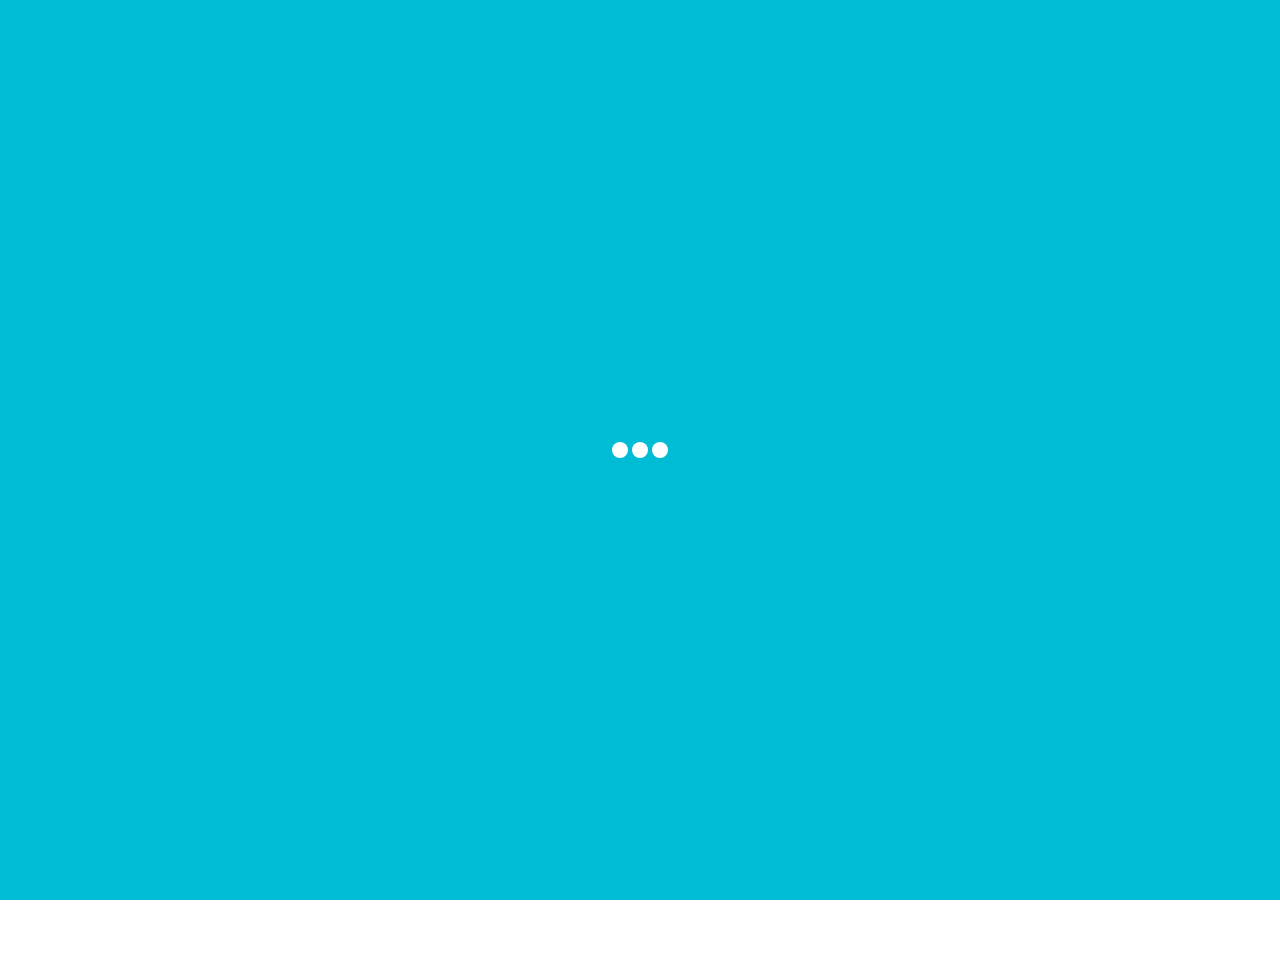
<file: banlist.html>
<!DOCTYPE html>
<html lang="en">
<script charset="UTF-8" id="LA_COLLECT" src="//sdk.51.la/js-sdk-pro.min.js"></script>
<script>LA.init({id:"3KHLjg97pxmoUlOB",ck:"3KHLjg97pxmoUlOB"})</script>
<head>
    <meta charset="utf-8">
    <meta name="viewport" content="width=device-width, initial-scale=1, shrink-to-fit=no">
    <meta name="referrer" content="no-referrer">
    <title>封禁名单-KukeMC-我的世界服务器(Minecraft)</title>
    <link href="static/css/bootstrap.css" rel="stylesheet">
    <link href="static/css/styles.css" rel="stylesheet">
    <link href="static/css/animations.css" rel="stylesheet">
    <link rel="icon" href="https://m.ccw.site/gandi_application/user_assets/2a6bb37880317d2bb5525ab560618e04.png">
</head>
<body data-spy="scroll" data-target=".fixed-top">
    <!-- Preloader -->
    <div class="spinner-wrapper">
        <div class="spinner">
            <div class="bounce1"></div>
            <div class="bounce2"></div>
            <div class="bounce3"></div>
        </div>
    </div>
    <!-- end of preloader -->
    <!-- Navbar -->
    <div id="navbar"></div>
    <!-- Header -->
    <header id="header" class="ex-header">
        <div class="container">
            <div class="row">
                <div class="col-lg-12">
                    <h1>KukeMC - 封禁列表</h1>
                </div>
            </div>
        </div>
    </header>
    <!-- end of header -->
    <!-- Breadcrumbs -->
    <div class="ex-basic-1">
        <div class="container">
            <div class="row">
                <div class="col-lg-12">
                    <div class="breadcrumbs">
                        <a href="index.html">首页</a><span>&nbsp;&nbsp;>&nbsp;&nbsp;封禁名单</span>
                    </div>
                </div>
            </div>
        </div>
    </div>
    <!-- end of breadcrumbs -->
    <!-- Terms Content -->
    <div class="ex-basic-2">
        <div class="container">
            <div class="row">
                <div class="col-lg-12">
                    <div class="text-container">
                        <style>
                            @media (min-width: 1300px) {
                                .container {
                                    max-width: 1300px;
                                }
                            }

                            table {
                                width: 100%;
                                border-collapse: separate;
                                border-spacing: 0 0px;
                                font-family: Arial, sans-serif;
                            }

                            @media (max-width: 768px) {
                                table {
                                    font-size: 14px;
                                    width: 100%;
                                    overflow-x: auto;
                                    display: block;
                                    white-space: nowrap;
                                    margin: 0 auto;
                                }
                                th, td {
                                    padding: 8px;
                                    white-space: normal;
                                    word-break: break-word;
                                }
                                th {
                                    display: none;
                                }
                                td {
                                    display: block;
                                    text-align: left;
                                    border-bottom: 1px solid #eee;
                                    position: relative;
                                    padding-left: 40%;
                                    min-height: 40px;
                                }
                                td::before {
                                    content: attr(data-label);
                                    position: absolute;
                                    left: 0;
                                    width: 35%;
                                    padding-right: 10px;
                                    white-space: nowrap;
                                    text-align: right;
                                    font-weight: bold;
                                    color: #666;
                                }
                                td[data-label="玩家"]::before {
                                    content: "玩家：";
                                }
                                td[data-label="处理者"]::before {
                                    content: "处理者：";
                                }
                                td[data-label="原因"]::before {
                                    content: "原因：";
                                }
                                td[data-label="处理日期"]::before {
                                    content: "处理日期：";
                                }
                                td[data-label="过期时间"]::before {
                                    content: "过期时间：";
                                }
                                td[data-label="处罚范围"]::before {
                                    content: "处罚范围：";
                                }
                                .ban-type {
                                    padding: 2px 4px;
                                    font-size: 10px;
                                }
                                .avatar {
                                    width: 16px;
                                    height: 16px;
                                }
                            }
                            th, td {
                                padding: 12px;
                                text-align: left;
                            }
                            th {
                                background-color: #fff;
                                font-weight: bold;
                                text-align: center;
                                font-size: 16px;
                                border-bottom: 2px solid #ddd;
                            }
                            td {
                                text-align: center;
                                padding: 18px;
                            }
                            .ban-type {
                                color: white;
                                background-color: red;
                                padding: 5px 10px;
                                border-radius: 5px;
                                font-weight: bold;
                            }
                            .avatar {
                                width: 30px;
                                height: 30px;
                            }
                            .highlight {
                                color: red;
                                font-weight: bold;
                            }
                            tbody tr + tr {
                                margin-top: 0;
                            }
                            tbody td {
                                border-bottom: 1px solid #ddd;
                            }
                            .pagination-container {
                                margin-top: 20px;
                                text-align: center;
                                position: absolute; /* 使用绝对定位 */
                                bottom: 140px; /* 定位到底部 */
                                width: 100%; /* 占满整个容器宽度 */
                            }
                            .pagination-container button {
                                padding: 10px 20px;
                                margin: 0 15px; /* 调整按钮之间的间距 */
                                color: #fff;
                                background-color: #007bff;
                                border: 1px solid #007bff;
                                border-radius: 5px;
                                font-weight: bold;
                                cursor: pointer;
                                transition: all 0.3s ease-in-out;
                            }
                            .pagination-container button:disabled {
                                background-color: #cccccc;
                                border-color: #cccccc;
                                cursor: not-allowed;
                            }
                            .pagination-container button:hover {
                                background-color: #0056b3;
                                border-color: #0056b3;
                            }
                            .pagination-container button:disabled:hover {
                                background-color: #cccccc;
                                border-color: #cccccc;
                            }
                            .ex-basic-2 {
                                display: flex;
                                flex-direction: column;
                                justify-content: space-between;
                                min-height: 0vh;
                            }
                        </style>
                        <h1>封禁名单</h1>
                        <p>以下为 KukeMC 服务器封禁名单，如有任何疑问请联系管理员。</p>
                        
                        <div id="loadingIndicator" style="text-align: center; margin: 20px;">
                            <p>正在加载封禁列表，请稍候...</p>
                        </div>

                        <table id="banListTable" style="display: none;">
                            <thead>
                                <tr>
                                    <th>类型</th>
                                    <th>玩家</th>
                                    <th>处理者</th>
                                    <th>原因</th>
                                    <th>处理日期</th>
                                    <th>过期时间</th>
                                    <th>处罚范围</th>
                                </tr>
                            </thead>
                            <tbody id="banListBody">
                            </tbody>
                        </table>
                        <div class="pagination-container">
                            <button id="prevPage" onclick="changePage(-1)" disabled>上一页</button>
                                <span id="pageInfo">1/1</span>
                                <button id="nextPage" onclick="changePage(1)">下一页</button>
                        </div>
                        <script>
                            let currentPage = 1;
                            const itemsPerPage = 10;
                            let totalItems = 0;
                            let data = []; // 存储从API获取的数据

                            // 格式化日期的函数
                            function formatDate(dateString) {
                                const cleanedString = dateString.replace(" +0800", "");
                                const date = new Date(cleanedString);
                                if (isNaN(date)) {
                                    return "Invalid Date";
                                }
                                const year = date.getFullYear();
                                const month = String(date.getMonth() + 1).padStart(2, '0');
                                const day = String(date.getDate()).padStart(2, '0');
                                const hours = String(date.getHours()).padStart(2, '0');
                                const minutes = String(date.getMinutes()).padStart(2, '0');
                                const seconds = String(date.getSeconds()).padStart(2, '0');
                                return `${year}-${month}-${day}<br>${hours}:${minutes}:${seconds}`;
                            }

                            // 页面加载完成后调用API
                            document.addEventListener('DOMContentLoaded', function() {
                                fetch('https://api.kuke.ink/api/banlist')
                                    .then(response => response.json())
                                    .then(jsonData => {
                                        data = jsonData;
                                        totalItems = data.length;
                                        displayPage(currentPage);

                                        // 隐藏加载提示，显示封禁列表
                                        document.getElementById('loadingIndicator').style.display = 'none';
                                        document.getElementById('banListTable').style.display = 'table';
                                    })
                                    .catch(error => {
                                        console.error('Error:', error);
                                        document.getElementById('loadingIndicator').textContent = '加载失败，请重试。';
                                    });
                            });

                            function displayPage(page) {
                                const banListBody = document.getElementById('banListBody');
                                banListBody.innerHTML = ''; // 清空现有列表

                                const startIndex = (page - 1) * itemsPerPage;
                                const endIndex = startIndex + itemsPerPage;
                                const displayedItems = data.slice(startIndex, endIndex);

                                displayedItems.forEach(ban => {
                                    let row = document.createElement('tr');
                                    row.innerHTML = `
                                        <td><span class="ban-type">封禁</span></td>
                                        <td><img src="https://crafthead.net/avatar/${ban.name}" alt="${ban.name}'s avatar" class="avatar" style="margin-top: 3px; margin-bottom: 1px;"><br>${ban.name}</td>
                                        <td>
                                            ${ban.source === '控制台'
                                                ? `<img src="https://m.ccw.site/gandi_application/user_assets/b23d1f215b69e9782b51a2a324b9469e.png" alt="${ban.source}" class="avatar" style="margin-top: 3px; margin-bottom: 1px;"></img><br>${ban.source}`
                                                : `<img src="https://crafthead.net/avatar/${ban.source}" alt="${ban.source}" class="avatar" style="margin-top: 3px; margin-bottom: 1px;"></img><br>${ban.source}`
                                            }
                                        </td>
                                        <td style="max-width: 400px;">KukeMC | ${ban.reason}</td>
                                        <td>${formatDate(ban.created)}</td>
                                        <td>
                                            ${ban.expires === "forever"
                                                ? (ban.active === 0
                                                    ? '<span class="highlight">永久封禁 (已解封 | 处理者: ' + ban.removed_by_name + ')</span>'
                                                    : '<span class="highlight">永久封禁</span>')
                                                : (ban.active === 0
                                                    ? formatDate(ban.created) + ' (已解封 | 处理者: ' + ban.removed_by_name + ')'
                                                    : formatDate(ban.expires))
                                            }
                                        </td>
                                        <td>${ban.server_scope}</td>
                                    `;
                                    banListBody.appendChild(row);
                                });

                                updatePagination(page);
                            }

                            function updatePagination(page) {
                                const prevButton = document.getElementById('prevPage');
                                const nextButton = document.getElementById('nextPage');
                                const pageInfo = document.getElementById('pageInfo');

                                const totalPages = Math.ceil(totalItems / itemsPerPage);

                                pageInfo.textContent = `${page}/${totalPages}`;

                                if (page === 1) {
                                    prevButton.disabled = true;
                                } else {
                                    prevButton.disabled = false;
                                }

                                if (page === totalPages) {
                                    nextButton.disabled = true;
                                } else {
                                    nextButton.disabled = false;
                                }
                            }

                            function changePage(direction) {
                                const newPage = currentPage + direction;
                                if (newPage >= 1 && newPage <= Math.ceil(totalItems / itemsPerPage)) {
                                    currentPage = newPage;
                                    displayPage(currentPage);
                                }
                            }
                        </script>
                        <br><br><br><br><br><br>
                    </div>
                </div>
            </div>
        </div>
    </div>
    <!-- end of terms content -->
    <!-- Footer -->
    <div id="footer"></div>
    <!-- end of copyright -->
    <!-- Scripts -->
    <script src="https://apps.bdimg.com/libs/jquery/2.1.4/jquery.min.js"></script> <!-- jQuery for Bootstrap's JavaScript plugins -->
    <script src="https://m.ccw.site/gandi_application/user_assets/e1d98d47689e00f8ecbc5d9f61bdb42e.js"></script>
    <script src="https://lf3-cdn-tos.bytecdntp.com/cdn/expire-1-M/jquery-easing/1.4.1/jquery.easing.min.js"></script> <!-- jQuery Easing for smooth scrolling between anchors -->
    <script src="https://lf26-cdn-tos.bytecdntp.com/cdn/expire-1-M/Swiper/8.0.6/swiper-bundle.min.js"></script> <!-- Swiper for image and text sliders -->
    <script src="https://lf26-cdn-tos.bytecdntp.com/cdn/expire-1-M/magnific-popup.js/1.1.0/jquery.magnific-popup.min.js"></script> <!-- Magnific Popup for lightboxes -->
    <script src="https://lf3-cdn-tos.bytecdntp.com/cdn/expire-1-M/Morphext/2.4.4/morphext.min.js"></script> <!-- Morphtext rotating text in the header -->
    <script crossorigin="anonymous" integrity="sha384-8CYhPwYlLELodlcQV713V9ZikA3DlCVaXFDpjHfP8Z36gpddf/Vrt47XmKDsCttu" src="static/js/clipboard.min.js"></script>
    <script src="static/js/js.js"></script>
    <script src="static/js/scripts.js"></script> <!-- Custom scripts -->
</body>
</html>
</file>
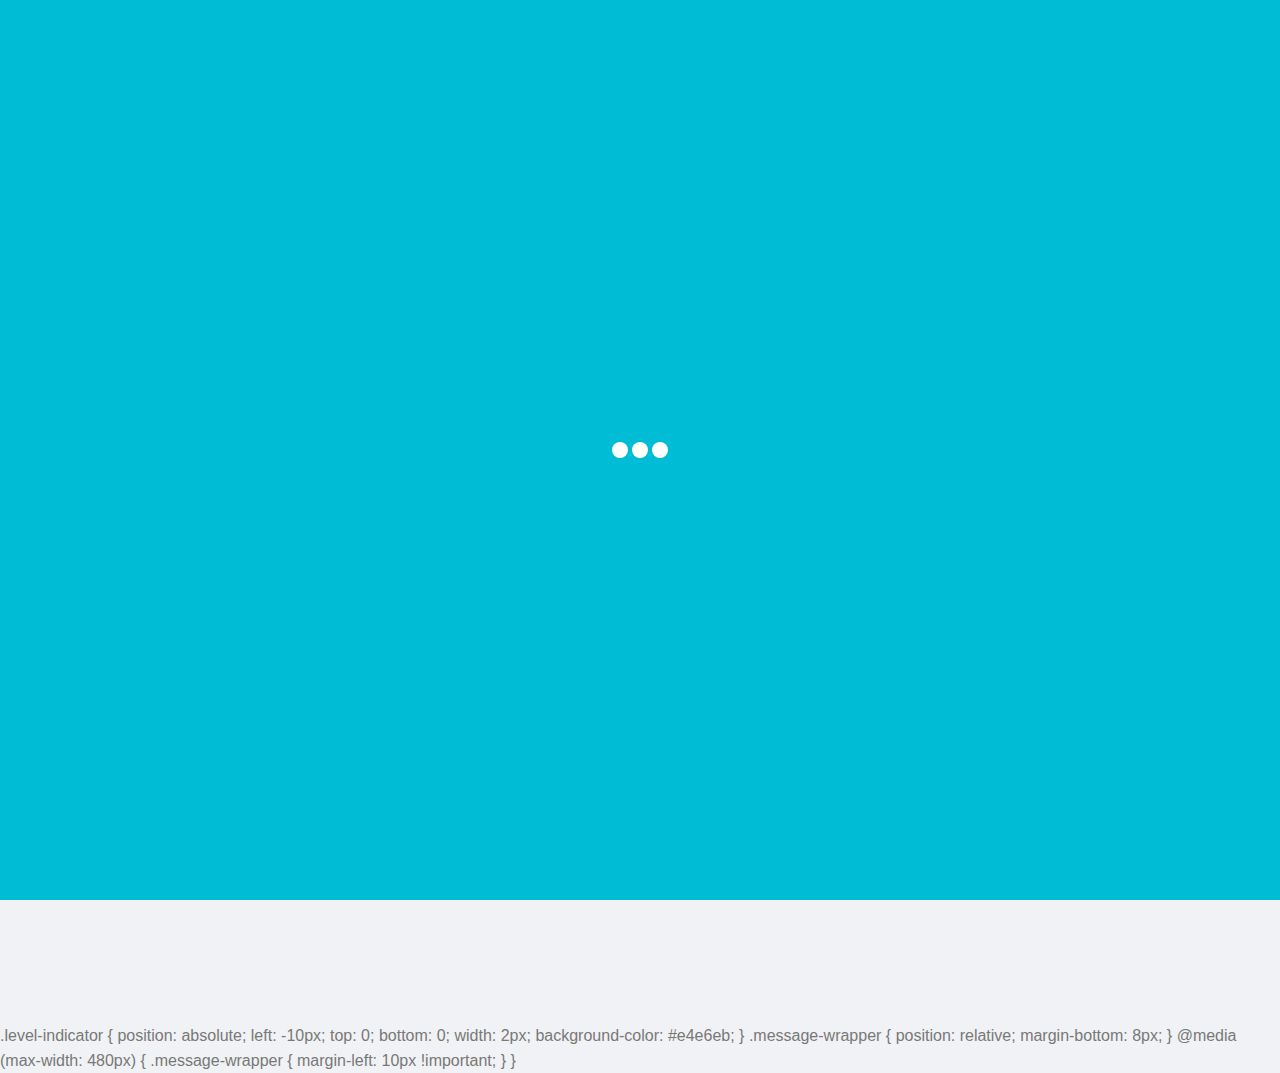
<file: message.html>
<!DOCTYPE html>
<html lang="en">
<script charset="UTF-8" id="LA_COLLECT" src="//sdk.51.la/js-sdk-pro.min.js"></script>
<script>LA.init({id:"3KHLjg97pxmoUlOB",ck:"3KHLjg97pxmoUlOB"})</script>
<head>
    <meta charset="utf-8">
    <meta name="viewport" content="width=device-width, initial-scale=1, shrink-to-fit=no">
    <meta name="referrer" content="no-referrer">
    <title>玩家留言-KukeMC-我的世界服务器(Minecraft)</title>
    <link href="static/css/bootstrap.css" rel="stylesheet">
    <link href="static/css/styles.css" rel="stylesheet">
    <link href="static/css/animations.css" rel="stylesheet">
    <link rel="icon" href="https://m.ccw.site/gandi_application/user_assets/2a6bb37880317d2bb5525ab560618e04.png">
    <style>
        body {
            font-family: -apple-system, BlinkMacSystemFont, "Segoe UI", Roboto, sans-serif;
            background-color: #f0f2f5;
        }

        .message-list {
            max-width: 800px;
            margin: 0 auto;
            padding: 0 10px;
        }

        .message-item {
            background: #ffffff;
            border-radius: 12px;
            box-shadow: 0 2px 8px rgba(0, 0, 0, 0.08);
            padding: 12px;
            margin-bottom: 12px;
            display: flex;
            gap: 12px;
            transition: transform 0.2s;
            flex-wrap: wrap;
        }

        @media (max-width: 480px) {
            .message-item {
                padding: 10px;
                gap: 8px;
            }
        }

        .message-item:hover {
            transform: translateY(-2px);
        }

        .avatar {
            width: 40px;
            height: 40px;
            border-radius: 50%;
            object-fit: cover;
            background: #e4e6eb;
            flex-shrink: 0;
            border: 2px solid #fff;
            box-shadow: 0 2px 4px rgba(0, 0, 0, 0.1);
        }

        .message-content {
            flex: 1;
            min-width: 0;
            max-width: 100%;
            word-wrap: break-word;
            overflow-wrap: break-word;
        }

        @media (max-width: 480px) {
            .message-content {
                width: calc(100% - 48px);
            }
        }

        .user-header {
            display: flex;
            justify-content: space-between;
            align-items: flex-start;
            margin-bottom: 6px;
            flex-wrap: wrap;
            gap: 4px;
        }

        @media (max-width: 480px) {
            .user-header {
                flex-direction: column;
            }
        }
        .username {
            font-weight: 600;
            color: #1d2129;
            font-size: 15px;
            overflow: hidden;
            text-overflow: ellipsis;
            max-width: 100%;
            /* 水平居中相关样式 */
            text-align: center;
            margin: 0 auto;
        }

        .message-id {
            color: #8a8f99;
            font-size: 12px;
            margin-left: 6px;
            display: inline-block;
        }

        @media (max-width: 480px) {
            .username {
                font-size: 14px;
            }
            .message-id {
                margin-left: 4px;
            }
        }

        .message-text {
            color: #4e5969;
            line-height: 1.5;
            margin: 6px 0;
            white-space: pre-wrap;
            overflow-wrap: break-word;
            word-break: break-word;
            font-size: 14px;
            max-width: 100%;
        }

        @media (max-width: 480px) {
            .message-text {
                font-size: 13px;
                line-height: 1.4;
                margin: 4px 0;
            }
        }

        .message-time {
            color: #8a8f99;
            font-size: 12px;
            text-align: right;
            white-space: nowrap;
        }

        @media (max-width: 480px) {
            .message-time {
                width: 100%;
                text-align: left;
                margin-top: 2px;
            }
        }

        .loading {
            text-align: center;
            padding: 40px;
            color: #8a8f99;
            font-size: 14px;
        }

        .error {
            color: #f56c6c;
            text-align: center;
            padding: 20px;
        }

        .admin-bar {
            max-width: 800px;
            margin: 0 auto;
            padding-bottom: 1.75rem;
        }
        
        /* 管理员登录按钮 */
        .admin-btn {
            background: linear-gradient(135deg, #4CAF50 0%, #45a049 100%);
            color: white !important;
            border: none;
            padding: 10px 25px;
            border-radius: 20px;
            cursor: pointer;
            font-weight: 500;
            letter-spacing: 0.5px;
            transition: all 0.3s ease;
            box-shadow: 0 2px 6px rgba(76, 175, 80, 0.2);
            display: flex;
            align-items: center;
            gap: 8px;
        }

        .admin-btn:hover {
            transform: translateY(-2px);
            box-shadow: 0 4px 12px rgba(76, 175, 80, 0.3);
        }

        .admin-btn:active {
            transform: translateY(0);
            filter: brightness(0.9);
        }

        /* 删除按钮样式 */
        .delete-btn {
            background: linear-gradient(135deg, #ff4444 0%, #cc0000 100%);
            color: white !important;
            border: none;
            padding: 4px 12px;
            border-radius: 12px;
            cursor: pointer;
            font-size: 12px;
            font-weight: 500;
            transition: all 0.3s ease;
            box-shadow: 0 2px 6px rgba(255, 68, 68, 0.2);
            position: relative;
            overflow: hidden;
            margin-left: 6px;
        }

        @media (max-width: 480px) {
            .delete-btn {
                padding: 3px 10px;
                margin-left: 4px;
                font-size: 11px;
            }
        }

        .delete-btn::before {
            content: '';
            position: absolute;
            top: 0;
            left: -100%;
            width: 100%;
            height: 100%;
            background: linear-gradient(
                120deg,
                transparent,
                rgba(255, 255, 255, 0.3),
                transparent
            );
            transition: 0.5s;
        }

        .delete-btn:hover {
            transform: translateY(-1px);
            box-shadow: 0 4px 12px rgba(255, 68, 68, 0.3);
        }

        .delete-btn:hover::before {
            left: 100%;
        }

        .delete-btn:active {
            transform: translateY(0);
            filter: brightness(0.9);
        }

        /* 加载状态提示 */
        .admin-loading {
            position: fixed;
            top: 50%;
            left: 50%;
            transform: translate(-50%, -50%);
            background: rgba(0, 0, 0, 0.8);
            color: white;
            padding: 15px 30px;
            border-radius: 8px;
            font-size: 14px;
            display: none;
            align-items: center;
            gap: 10px;
            animation: pulse 1.5s infinite;
        }

        @keyframes pulse {
            0% { opacity: 0.9; }
            50% { opacity: 0.6; }
            100% { opacity: 0.9; }
        }

        .reply-to {
            font-size: 12px;
            color: #888;
            margin-bottom: 5px;
        }
        
    </style>
</head>
<body data-spy="scroll" data-target=".fixed-top">
    <!-- Preloader -->
    <div class="spinner-wrapper">
        <div class="spinner">
            <div class="bounce1"></div>
            <div class="bounce2"></div>
            <div class="bounce3"></div>
        </div>
    </div>
    <!-- end of preloader -->
    <!-- Navbar -->
    <div id="navbar"></div>
    <!-- Header -->
    <header id="header" class="ex-header">
        <div class="container">
            <div class="row">
                <div class="col-lg-12">
                    <h1>KukeMC - 玩家留言</h1>
                    <h5 style="color: #fff;">在游戏内使用 “/lmsg <内容>” 留言</h5>
                </div>
            </div>
        </div>
    </header>
    <!-- end of header -->
    <!-- Breadcrumbs -->
    <div class="ex-basic-1">
        <div class="container">
            <div class="row">
                <div class="col-lg-12">
                    <div class="breadcrumbs">
                        <a href="index.html">首页</a><span>&nbsp;&nbsp;>&nbsp;&nbsp;玩家留言</span>
                    </div>
                </div>
            </div>
        </div>
    </div>
    <!-- end of breadcrumbs -->
    <!-- Terms Content -->
    <div class="ex-basic-2">
        <div class="container">
            <div class="row">
                <div class="col-lg-12">
                    <div class="text-container">

                        <div class="message-list" id="messageContainer">
                            <div class="loading">正在加载留言...</div>
                        </div>

                        <div class="admin-bar">
                            <button class="admin-btn" id="adminLogin">admin</button>
                        </div>
                    
                        <script>
                            // 安全转义函数
                            const escapeHtml = (unsafe) => {
                                return unsafe.toString()
                                    .replace(/&/g, "&amp;")
                                    .replace(/</g, "&lt;")
                                    .replace(/>/g, "&gt;")
                                    .replace(/"/g, "&quot;")
                                    .replace(/'/g, "&#x27;")
                                    .replace(/\//g, "&#x2F;");
                            };

                            // 安全内容格式化（保留换行）
                            const safeContentFormat = (text) => {
                                return escapeHtml(text).replace(/\n/g, '<br>');
                            };

                            // 管理员相关功能
                            const ADMIN_KEY_STORAGE = 'admin_key';
                            let isAdmin = false;

                            // 管理员登录处理
                            async function handleAdminLogin() {
                                const key = prompt('请输入管理员密钥：');
                                if (!key) return;

                                try {
                                    const response = await fetch('https://api.kuke.ink/api/message/admin/verify', {
                                        method: 'POST',
                                        headers: {
                                            'Content-Type': 'application/json'
                                        },
                                        body: JSON.stringify({ key })
                                    });

                                    if (response.ok) {
                                        localStorage.setItem(ADMIN_KEY_STORAGE, key);
                                        alert('管理员验证成功！');
                                        loadMessages(); // 重新加载消息
                                    } else {
                                        alert('验证失败，请检查密钥');
                                    }
                                } catch (error) {
                                    console.error('验证请求失败:', error);
                                    alert('验证服务不可用');
                                }
                            }

                            // 删除留言功能
                            async function deleteMessage(messageId) {
                                if (!confirm('确定要删除这条留言吗？')) return;

                                const adminKey = localStorage.getItem(ADMIN_KEY_STORAGE);
                                if (!adminKey) {
                                    alert('请先登录管理员账号');
                                    return;
                                }

                                try {
                                    const response = await fetch(`https://api.kuke.ink/api/message/${messageId}`, {
                                        method: 'DELETE',
                                        headers: {
                                            'Authorization': `Bearer ${adminKey}`
                                        }
                                    });

                                    if (response.ok) {
                                        alert('删除成功！');
                                        loadMessages(); // 刷新列表
                                    } else {
                                        alert(`删除失败: ${await response.text()}`);
                                    }
                                } catch (error) {
                                    console.error('删除请求失败:', error);
                                    alert('删除操作失败，请检查网络');
                                }
                            }

                            // 时间戳转日期格式
                            function formatTimestamp(timestamp) {
                                const date = new Date(timestamp * 1000);
                                return date.toLocaleString('zh-CN', {
                                    year: 'numeric',
                                    month: '2-digit',
                                    day: '2-digit',
                                    hour: '2-digit',
                                    minute: '2-digit',
                                    second: '2-digit'
                                }).replace(/\//g, '-');
                            }
                    
                            // 处理头像加载失败
                            function handleAvatarError(img) {
                                img.onerror = null;
                                img.src = `https://crafthead.net/cube/MHF_Steve`;
                            }
                    
                            // 创建留言元素
                            function createMessageElement(message) {
                                const element = document.createElement('div');
                                element.className = 'message-item' + (message.parent_id ? ' reply-item' : '');
                                
                                const adminKey = localStorage.getItem(ADMIN_KEY_STORAGE);
                                const showDelete = adminKey !== null;
                                
                                const encodedName = encodeURIComponent(message.player);
                                const avatarUrl = `https://crafthead.net/cube/${encodedName}`;

                                // 添加回复标识
                                const replyIndicator = message.parent_id ? 
                                    `<span class="reply-to">> 回复 <a href="#msg-${message.parent_id}">#${message.parent_id}</a></span>` : 
                                    '';

                                element.innerHTML = `
                                    <img class="avatar" 
                                         src="${avatarUrl}" 
                                         alt="${message.player}的头像"
                                         onerror="handleAvatarError(this)">
                                    <div class="message-content">
                                        <div class="user-header">
                                            <div>
                                                <span class="username">${message.player}</span>
                                                <span class="message-id">#${message.id}</span>
                                                ${replyIndicator}
                                                ${showDelete ? 
                                                    `<button class="delete-btn" 
                                                        onclick="deleteMessage(${message.id})">
                                                        删除
                                                    </button>` : ''}
                                            </div>
                                            <span class="message-time">${formatTimestamp(message.timestamp)}</span>
                                        </div>
                                        <p class="message-text">${safeContentFormat(message.content)}</p>
                                    </div>
                                `;

                                return element;
                            }
                            // 初始化事件监听
                            document.getElementById('adminLogin').addEventListener('click', handleAdminLogin);

                            // 页面加载时检查本地存储
                            window.addEventListener('DOMContentLoaded', () => {
                                if (localStorage.getItem(ADMIN_KEY_STORAGE)) {
                                    loadMessages();
                                }
                            });
    
                            // 加载留言数据
                            async function loadMessages() {
                                try {
                                    const response = await fetch('https://api.kuke.ink/api/message/read');
                                    const messages = await response.json();
                                    const container = document.getElementById('messageContainer');
                                    container.innerHTML = '';

                                    // 创建留言映射表和根留言数组
                                    const messageMap = new Map();
                                    const rootMessages = [];

                                    // 第一次遍历：建立映射
                                    messages.forEach(msg => {
                                        messageMap.set(msg.id, msg);
                                        msg.replies = [];
                                    });

                                    // 第二次遍历：建立层级关系
                                    messages.forEach(msg => {
                                        if (msg.parent_id) {
                                            const parent = messageMap.get(msg.parent_id);
                                            if (parent) {
                                                parent.replies.push(msg);
                                            }
                                        } else {
                                            rootMessages.push(msg);
                                        }
                                    });

                                    // 按时间倒序排序并渲染
                                    rootMessages.sort((a, b) => b.timestamp - a.timestamp)
                                        .forEach(msg => {
                                            container.appendChild(renderMessageWithReplies(msg));
                                        });

                                } catch (error) {
                                    console.error('加载留言失败:', error);
                                    const container = document.getElementById('messageContainer');
                                    container.innerHTML = `
                                        <div class="error">
                                            😢 留言加载失败，请稍后刷新重试<br>
                                            <small>${error.message}</small>
                                        </div>
                                    `;
                                }
                            }

                            function renderMessageWithReplies(message, level = 0) {
                                const wrapper = document.createElement('div');
                                wrapper.className = 'message-wrapper';
                                
                                // 限制最大层级为3，超过3层的回复平铺显示
                                const effectiveLevel = Math.min(level, 2);
                                wrapper.style.marginLeft = effectiveLevel * 20 + 'px';
                                
                                // 只在3层以内显示层级指示线
                                if (level > 0 && level <= 2) {
                                    const indicator = document.createElement('div');
                                    indicator.className = 'level-indicator';
                                    wrapper.appendChild(indicator);
                                }

                                wrapper.appendChild(createMessageElement(message));
                                
                                // 递归渲染回复
                                if (message.replies && message.replies.length > 0) {
                                    message.replies.sort((a, b) => a.timestamp - b.timestamp)
                                        .forEach(reply => {
                                            wrapper.appendChild(renderMessageWithReplies(reply, level + 1));
                                        });
                                }

                                return wrapper;
                            }
                    
                            loadMessages();
                    
                            // 每60秒自动刷新
                            setInterval(loadMessages, 60000);
                        </script>
                        <br><br><br><br><br><br>
                    </div>
                </div>
            </div>
        </div>
    </div>
    <!-- end of terms content -->
    <!-- Footer -->
    <div id="footer"></div>
    <!-- end of copyright -->
    <!-- Scripts -->
    <script src="https://apps.bdimg.com/libs/jquery/2.1.4/jquery.min.js"></script> <!-- jQuery for Bootstrap's JavaScript plugins -->
    <script src="https://m.ccw.site/gandi_application/user_assets/e1d98d47689e00f8ecbc5d9f61bdb42e.js"></script>
    <script src="https://lf3-cdn-tos.bytecdntp.com/cdn/expire-1-M/jquery-easing/1.4.1/jquery.easing.min.js"></script> <!-- jQuery Easing for smooth scrolling between anchors -->
    <script src="https://lf26-cdn-tos.bytecdntp.com/cdn/expire-1-M/Swiper/8.0.6/swiper-bundle.min.js"></script> <!-- Swiper for image and text sliders -->
    <script src="https://lf26-cdn-tos.bytecdntp.com/cdn/expire-1-M/magnific-popup.js/1.1.0/jquery.magnific-popup.min.js"></script> <!-- Magnific Popup for lightboxes -->
    <script src="https://lf3-cdn-tos.bytecdntp.com/cdn/expire-1-M/Morphext/2.4.4/morphext.min.js"></script> <!-- Morphtext rotating text in the header -->
    <script crossorigin="anonymous" integrity="sha384-8CYhPwYlLELodlcQV713V9ZikA3DlCVaXFDpjHfP8Z36gpddf/Vrt47XmKDsCttu" src="static/js/clipboard.min.js"></script>
    <script src="static/js/js.js"></script>
    <script src="static/js/scripts.js"></script> <!-- Custom scripts -->
</body>
</html>

.level-indicator {
    position: absolute;
    left: -10px;
    top: 0;
    bottom: 0;
    width: 2px;
    background-color: #e4e6eb;
}

.message-wrapper {
    position: relative;
    margin-bottom: 8px;
}

@media (max-width: 480px) {
    .message-wrapper {
        margin-left: 10px !important;
    }
}
</file>
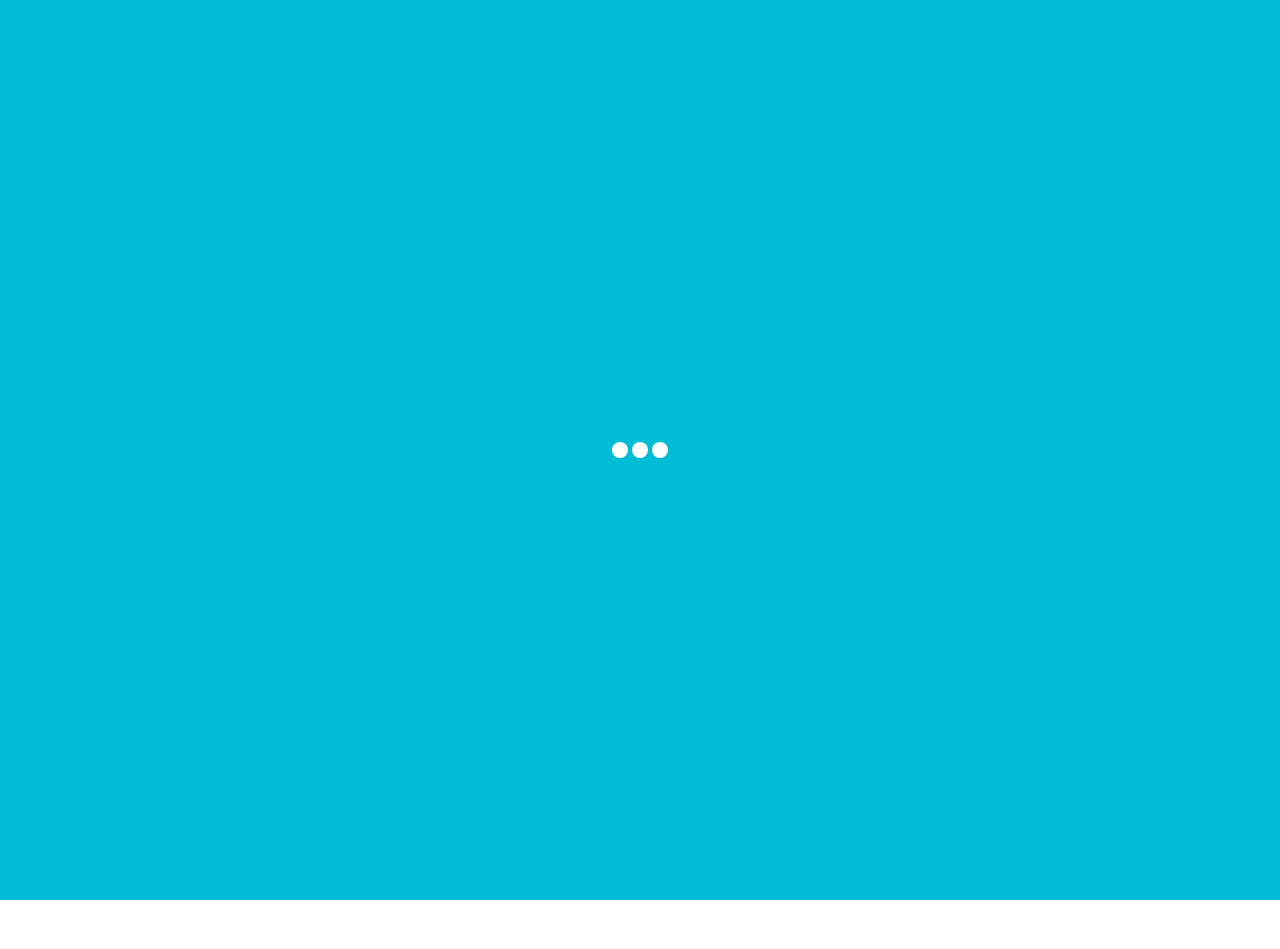
<file: player.html>
<!DOCTYPE html>
<html lang="en">
<head>
    <meta charset="utf-8">
    <meta name="viewport" content="width=device-width, initial-scale=1, shrink-to-fit=no">
    <meta name="referrer" content="no-referrer">
    
    <!-- SEO Meta Tags -->
    <meta name="description" content="Aria is a business focused HTML landing page template built with Bootstrap to help you create lead generation websites for companies and their services.">
    <meta name="author" content="Inovatik">

    <!-- OG Meta Tags to improve the way the post looks when you share the page on LinkedIn, Facebook, Google+ -->
	<meta property="og:site_name" content=""> <!-- website name -->
	<meta property="og:site" content=""> <!-- website link -->
	<meta property="og:title" content=""> <!-- title shown in the actual shared post -->
	<meta property="og:description" content=""> <!-- description shown in the actual shared post -->
	<meta property="og:image" content=""> <!-- image link, make sure it's jpg -->
	<meta property="og:url" content=""> <!-- where do you want your post to link to -->
	<meta property="og:type" content="article">

    <!-- Website Title -->
    <title>游戏公告-KukeMC-我的世界服务器(Minecraft)</title>
    
    <!-- Styles -->
    <link href="static/css/bootstrap.css" rel="stylesheet">
    <link href="static/css/styles.css" rel="stylesheet">
    <link href="static/css/animations.css" rel="stylesheet">
	
	<!-- Favicon  -->
    <link rel="icon" href="https://m.ccw.site/gandi_application/user_assets/2a6bb37880317d2bb5525ab560618e04.png">
    <style>
        body {
            background-image: url('https://m.ccw.site/gandi_application/user_assets/2ed217bfa1522ba181980e9ffb331ad6.jpg'); /* lobby图片 */
            background-position: 0 370px; /* 水平位置不变，垂直向下偏移 */
        }

        .text-container-2 {
            background: rgba(255, 255, 255, 0.322);
            padding: 30px;
            margin: 15px;
            border-radius: 15px;
            backdrop-filter: blur(5px);
            min-height: 300px;
            max-height: 300px;
            overflow: hidden; /* 隐藏溢出的内容 */
            transition: max-height 0.5s ease; /* 使用max-height的动画 */
        }

        /* 玩家列表布局 */
        .player-list {
            display: flex;
            flex-wrap: wrap;
            justify-content: center;
            max-width: 1200px;
        }

        /* 玩家卡片样式 */
        .player {
            background: rgba(54, 185, 202, 0.363); /* 半透明白色背景 */
            backdrop-filter: blur(10px);
            padding: 20px;
            margin: 15px;
            text-align: center;
            border-radius: 15px;
            box-shadow: 0 10px 20px rgba(0, 0, 0, 0.2);
            transition: transform 0.3s, box-shadow 0.3s;
        }

        /* 鼠标悬停效果 */
        .player:hover {
            transform: translateY(-10px);
            box-shadow: 0 20px 30px rgba(0, 0, 0, 0.3);
        }

        /* 玩家头像样式 */
        .player img {
            width: 100px;
            height: 100px;
            border-radius: 50%;
            border: 3px solid #fff;
            padding: 5px; /* 增加padding以扩大border的视觉效果 */
            background-color: transparent; /* 确保padding区域透明 */
            transition: border-color 0.3s;
        }

        /* 鼠标悬停头像效果 */
        .player:hover img {
            border-color: #39ad66;
        }

        /* 玩家名称样式 */
        .player-name {
            margin-top: 15px;
            font-size: 1.2em;
            font-weight: bold;
            color: #333;
        }
    </style>
</head>
<body data-spy="scroll" data-target=".fixed-top"">
    
    <!-- Preloader -->
	<div class="spinner-wrapper">
        <div class="spinner">
            <div class="bounce1"></div>
            <div class="bounce2"></div>
            <div class="bounce3"></div>
        </div>
    </div>
    <!-- end of preloader -->
    

    <!-- Navbar -->
    <div id="navbar"></div>

    <!-- Header -->
    <header id="header" class="ex-header">
        <div class="container">
            <div class="row">
                <div class="col-lg-12">
                    <h1>当前服务器在线玩家</h1>
                </div> <!-- end of col -->
            </div> <!-- end of row -->
        </div> <!-- end of container -->
    </header> <!-- end of ex-header -->
    <!-- end of header -->


    <!-- Breadcrumbs -->
    <div class="ex-basic-1" style="background-color: #ffffff81; backdrop-filter: blur(5px);">
        <div class="container">
            <div class="row">
                <div class="col-lg-12">
                    <div class="breadcrumbs">
                        <a href="index.html">首页</a><span>&nbsp;&nbsp;>&nbsp;&nbsp;当前服务器在线玩家</span>
                    </div> <!-- end of breadcrumbs -->
                </div> <!-- end of col -->
            </div> <!-- end of row -->
        </div> <!-- end of container -->
    </div> <!-- end of ex-basic-1 -->
    <!-- end of breadcrumbs -->


    <!-- Terms Content -->
    <div class="ex-basic-2">
        <div class="container">
            <div class="row">
                <div class="col-lg-12">
                    
                    <div class="text-container-2" id="textContainer">
                        <h1 style="font-size: 3em;
                        margin-bottom: 20px;
                        text-shadow: 2px 2px 4px rgba(0, 0, 0, 0.1);
                        text-align: center; /* 标题居中 */">在线玩家</h1>
                        <h4 style="color:white;margin-bottom:3rem;text-shadow: 
                        0 0 10px #fff,
                        0 0 20px rgba(81, 203, 238, 1),
                        0 0 30px rgba(81, 203, 238, 1),
                        0 0 40px rgba(81, 203, 238, 1),
                        0 0 50px rgba(81, 203, 238, 1),
                        0 0 60px rgba(81, 203, 238, 1),
                        0 0 70px rgba(81, 203, 238, 1),
                        0 0 80px rgba(81, 203, 238, 1),
                        0 0 90px rgba(81, 203, 238, 1),
                        0 0 100px rgba(81, 203, 238, 1);
                      text-align: center;" id="playerCount">正在加载...</h4>
                        <div class="player-list" id="playerList"></div>

                        <script>
                            async function fetchPlayerList() {
                                try {
                                    const response = await fetch('https://api.kuke.ink/api/playerlist');
                                    const data = await response.json();

                                    const playerCountDiv = document.getElementById('playerCount');
                                    const playerListDiv = document.getElementById('playerList');
                                    const textContainer = document.getElementById('textContainer');

                                    if (data.players && data.players.length > 0) {
                                        playerCountDiv.textContent = `在线玩家数量：${data.players.length}`;
                                        playerListDiv.innerHTML = '';

                                        data.players.forEach(player => {
                                            const playerDiv = document.createElement('div');
                                            playerDiv.className = 'player';

                                            const playerAvatar = document.createElement('div');
                                            playerAvatar.className = 'player-avatar';

                                            const playerImage = document.createElement('img');
                                            playerImage.src = `https://crafthead.net/cube/${player.name}`;
                                            playerImage.alt = `${player.name}'s avatar`;

                                            const playerName = document.createElement('div');
                                            playerName.className = 'player-name';
                                            playerName.textContent = player.name;

                                            playerAvatar.appendChild(playerImage);
                                            playerDiv.appendChild(playerAvatar);
                                            playerDiv.appendChild(playerName);
                                            playerListDiv.appendChild(playerDiv);
                                        });
                                        textContainer.style.maxHeight = textContainer.scrollHeight + 'px';
                                    } else {
                                        playerCountDiv.textContent = '在线玩家数量：0';
                                        playerListDiv.textContent = '服务器里暂时没有人 ＞﹏＜';
                                    }
                                } catch (error) {
                                    console.error('Error fetching player list:', error);
                                    document.getElementById('playerList').textContent = 'Failed to load player list.';
                                }
                            }

                            // Fetch player list when the page loads
                            window.onload = fetchPlayerList;
                        </script>
                    </div> <!-- end of text-container -->
                    
                </div>
            </div> <!-- end of row -->
        </div> <!-- end of container -->
    </div> <!-- end of ex-basic -->
    <!-- end of terms content -->

    <div id="footer"></div>

    <!-- end of copyright -->
    <!-- Scripts -->
    <script src="https://apps.bdimg.com/libs/jquery/2.1.4/jquery.min.js"></script> <!-- jQuery for Bootstrap's JavaScript plugins -->
    <script src="https://m.ccw.site/gandi_application/user_assets/e1d98d47689e00f8ecbc5d9f61bdb42e.js"></script>
    <script src="https://lf3-cdn-tos.bytecdntp.com/cdn/expire-1-M/jquery-easing/1.4.1/jquery.easing.min.js"></script> <!-- jQuery Easing for smooth scrolling between anchors -->
    <script src="https://lf26-cdn-tos.bytecdntp.com/cdn/expire-1-M/Swiper/8.0.6/swiper-bundle.min.js"></script> <!-- Swiper for image and text sliders -->
    <script src="https://lf26-cdn-tos.bytecdntp.com/cdn/expire-1-M/magnific-popup.js/1.1.0/jquery.magnific-popup.min.js"></script> <!-- Magnific Popup for lightboxes -->
    <script src="https://lf3-cdn-tos.bytecdntp.com/cdn/expire-1-M/Morphext/2.4.4/morphext.min.js"></script> <!-- Morphtext rotating text in the header -->
    <script src="static/js/scripts.js"></script> <!-- Custom scripts -->
</body>
</html>
</file>
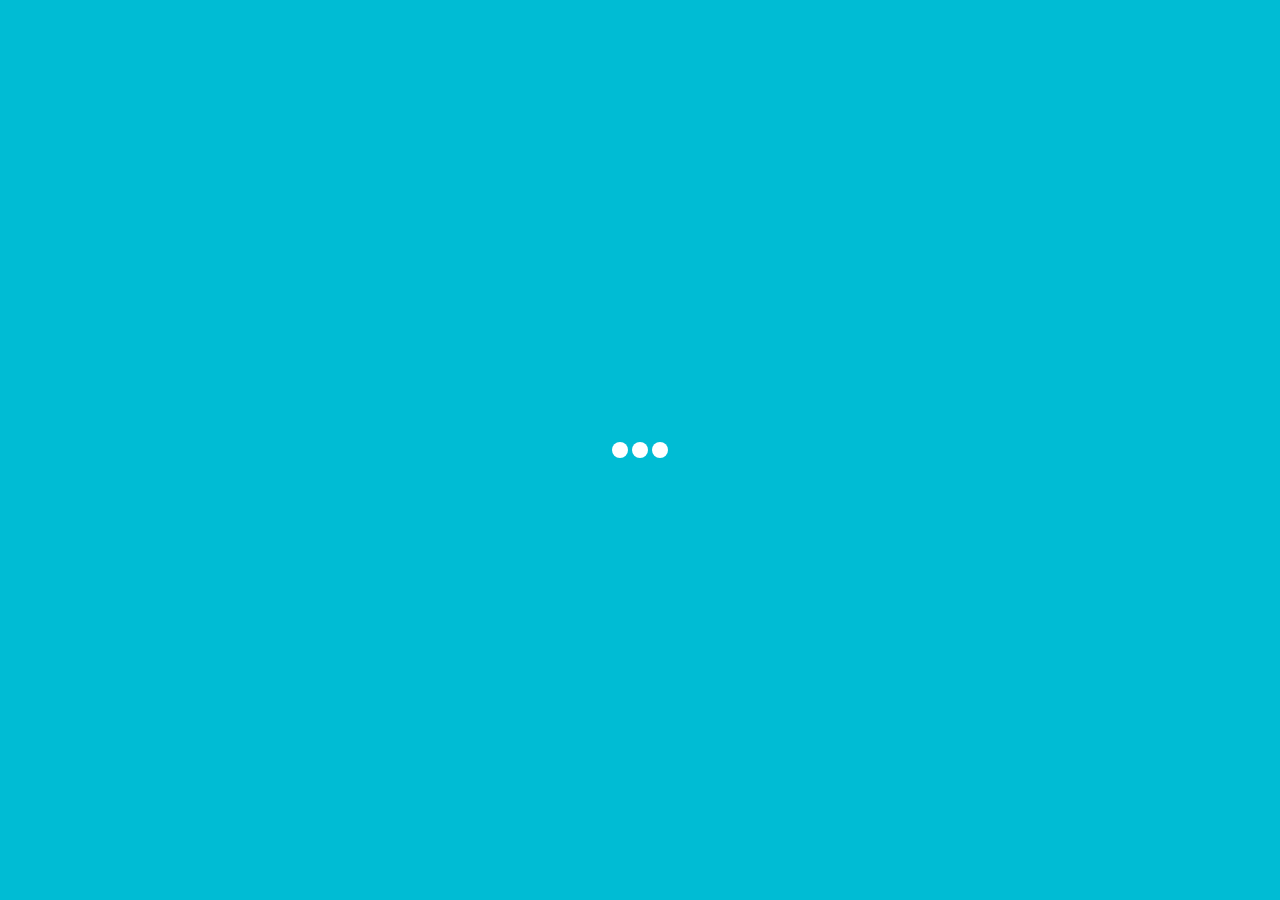
<file: playtime.html>
<!DOCTYPE html>
<html lang="en">
<script charset="UTF-8" id="LA_COLLECT" src="//sdk.51.la/js-sdk-pro.min.js"></script>
<script>LA.init({ id: "3KHLjg97pxmoUlOB", ck: "3KHLjg97pxmoUlOB" })</script>

<head>
    <meta charset="utf-8">
    <meta name="viewport" content="width=device-width, initial-scale=1, shrink-to-fit=no">
    <meta name="referrer" content="no-referrer">

    <!-- Website Title -->
    <title>玩家时间统计-KukeMC-我的世界服务器(Minecraft)</title>

    <!-- Styles -->
    <link href="static/css/bootstrap.css" rel="stylesheet">
    <link href="static/css/styles.css" rel="stylesheet">
    <link href="static/css/animations.css" rel="stylesheet">

    <!-- Favicon  -->
    <link rel="icon" href="https://m.ccw.site/gandi_application/user_assets/2a6bb37880317d2bb5525ab560618e04.png">
    <style>
        .stats-card {
            background-color: rgba(255, 255, 255, 0.8);
            border-radius: 10px;
            padding: 20px;
            margin-bottom: 20px;
            text-align: left;
            box-shadow: 0 4px 8px rgba(0, 0, 0, 0.1);
            transition: transform 0.3s;
        }

        .stats-card:hover {
            transform: translateY(-5px);
        }

        .stats-card h3 {
            font-size: 18px;
            color: #555;
            margin-bottom: 10px;
        }

        .stats-card .number {
            font-size: 24px;
            font-weight: bold;
            color: #000000;
        }

        .player-table {
            background-color: rgba(255, 255, 255, 0.9);
            border-radius: 10px;
            overflow: hidden;
            box-shadow: 0 4px 8px rgba(0, 0, 0, 0.1);
            margin-top: 20px;
            width: 100%;
            min-height: 0px;
            table-layout: fixed;
        }

        .player-table th {
            background-color: #333;
            color: white;
            font-weight: 500;
            padding: 15px;
            font-size: 14px;
            text-align: left;
        }

        .player-table td {
            padding: 8px 15px;
            font-size: 14px;
            vertical-align: middle;
            text-align: left;
            border-bottom: 1px solid #eee;
        }

        .player-table tr:hover {
            background-color: rgba(0, 0, 0, 0.05);
        }

        .table-header {
            display: flex;
            justify-content: space-between;
            align-items: center;
            margin-bottom: 20px;
        }

        .table-title {
            margin: 0;
            font-size: 24px;
            font-weight: 600;
        }

        .table-controls {
            display: flex;
            align-items: center;
            gap: 15px;
        }

        @media (max-width: 768px) {
            .table-header {
                flex-direction: column;
                align-items: flex-start;
            }

            .table-controls {
                flex-direction: column;
                width: 100%;
                gap: 10px;
                margin-top: 15px;
            }

            .search-box,
            .time-filter {
                width: 100%;
            }

            .search-box input,
            .time-filter select {
                width: 100%;
            }
        }

        .search-box {
            position: relative;
        }

        .search-box input {
            width: 200px;
            padding: 8px 12px;
            border: 1px solid #ddd;
            border-radius: 4px;
            font-size: 14px;
        }

        .time-filter {
            position: relative;
        }

        .time-filter select {
            padding: 8px 12px;
            padding-right: 30px;
            border: 1px solid #ddd;
            border-radius: 4px;
            font-size: 14px;
            background-color: white;
            cursor: pointer;
            appearance: none;
            -webkit-appearance: none;
            -moz-appearance: none;
        }

        .time-filter::after {
            content: "";
            position: absolute;
            right: 12px;
            top: 50%;
            transform: translateY(-50%);
            width: 0;
            height: 0;
            border-left: 5px solid transparent;
            border-right: 5px solid transparent;
            border-top: 5px solid #666;
            pointer-events: none;
        }

        .pagination {
            justify-content: center;
            margin-top: 30px;
            gap: 5px;

        .pagination .page-link {
            text-decoration: none;
        }
        }

        .pagination .page-item .page-link {
            color: #555;
            background-color: #fff;
            border: 1px solid #e0e0e0;
            padding: 8px 16px;
            border-radius: 6px;
            transition: all 0.3s ease;
            font-weight: 500;
            box-shadow: 0 2px 4px rgba(0, 0, 0, 0.05);
        }

        .pagination .page-item .page-link:hover {
            background-color: #f8f9fa;
            color: #1e266d;
            transform: translateY(-1px);
            box-shadow: 0 4px 6px rgba(0, 0, 0, 0.1);
        }

        .pagination .page-item.active .page-link {
            background-color: #c7c7c7;
            border-color: #c7c7c7;
            color: #fff;
            font-weight: 600;
        }

        .pagination .page-item.disabled .page-link {
            background-color: #f8f9fa;
            border-color: #e0e0e0;
            color: #adb5bd;
            cursor: not-allowed;
            box-shadow: none;
        }
        .pagination .page-item.active .page-link {
            background-color: #c7c7c7;
            border-color: #c7c7c7;
        }

        .pagination .page-link {
            color: #1e266d;
            text-decoration: none !important;
        }

        .pagination .page-link:hover,
        .pagination .page-link:focus,
        .pagination .page-link:active {
            text-decoration: none !important;
        }

        .loading {
            text-align: left;
        }
        
        /* 加载动画样式 */
        .loader {
            position: relative;
            width: 60px;
            height: 60px;
            margin: 20px auto;
            display: none;
        }
        
        @keyframes loader_5191 {
          from {
            opacity: 0;
          }
        
          to {
            opacity: 1;
          }
        }
        
        .square {
          background: #ddd;
          width: 10px;
          height: 10px;
          position: absolute;
          top: 50%;
          left: 50%;
          margin-top: -5px;
          margin-left: -5px;
        }
        
        #sq1 {
          margin-top: -25px;
          margin-left: -25px;
          animation: loader_5191 675ms ease-in-out 0s infinite alternate;
        }
        
        #sq2 {
          margin-top: -25px;
          animation: loader_5191 675ms ease-in-out 75ms infinite alternate;
        }
        
        #sq3 {
          margin-top: -25px;
          margin-left: 15px;
          animation: loader_5191 675ms ease-in-out 150ms infinite;
        }
        
        #sq4 {
          margin-left: -25px;
          animation: loader_5191 675ms ease-in-out 225ms infinite;
        }
        
        #sq5 {
          animation: loader_5191 675ms ease-in-out 300ms infinite;
        }
        
        #sq6 {
          margin-left: 15px;
          animation: loader_5191 675ms ease-in-out 375ms infinite;
        }
        
        #sq7 {
          margin-top: 15px;
          margin-left: -25px;
          animation: loader_5191 675ms ease-in-out 450ms infinite;
        }
        
        #sq8 {
          margin-top: 15px;
          animation: loader_5191 675ms ease-in-out 525ms infinite;
        }
        
        #sq9 {
          margin-top: 15px;
          margin-left: 15px;
          animation: loader_5191 675ms ease-in-out 600ms infinite;
        }

        #rankingTable {
            max-height: 600px;
            width: 100%;
            overflow-y: auto;
        }

        #rankingTable table {
            margin-bottom: 0;
        }

        #rankingTable tbody tr {
            padding: 8px 0;
            height: 70px;
        }

        /* 排名颜色样式 */
        #rankingTable tbody tr td:first-child {
            position: relative;
        }

        #rankingTable tbody tr td[data-rank="1"] {
            color: #FFD700; /* 金色 */
        }

        #rankingTable tbody tr td[data-rank="2"] {
            color: #C0C0C0; /* 银色 */
        }

        #rankingTable tbody tr td[data-rank="3"] {
            color: #CD7F32; /* 铜色 */
        }
    </style>
</head>

<body data-spy="scroll" data-target=".fixed-top">

    <!-- Preloader -->
    <div class="spinner-wrapper">
        <div class="spinner">
            <div class="bounce1"></div>
            <div class="bounce2"></div>
            <div class="bounce3"></div>
        </div>
    </div>
    <!-- end of preloader -->


    <!-- Navbar -->
    <div id="navbar"></div>


    <!-- Header -->
    <header id="header" class="ex-header">
        <div class="container">
            <div class="row">
                <div class="col-lg-12">
                    <h1>KukeMC - 玩家时间统计</h1>
                </div> <!-- end of col -->
            </div> <!-- end of row -->
        </div> <!-- end of container -->
    </header> <!-- end of ex-header -->
    <!-- end of header -->


    <!-- Breadcrumbs -->
    <div class="ex-basic-1">
        <div class="container">
            <div class="row">
                <div class="col-lg-12">
                    <div class="breadcrumbs">
                        <a href="index.html">首页</a><span>&nbsp;&nbsp;>&nbsp;&nbsp;</span><span>玩家时间统计 <p>数据日期：2025年3月20日 - 今天</p></span>
                    </div> <!-- end of breadcrumbs -->
                </div> <!-- end of col -->
            </div> <!-- end of row -->
        </div> <!-- end of container -->
    </div> <!-- end of ex-basic-1 -->
    <!-- end of breadcrumbs -->

    <!-- Stats Overview -->
    <div class="container">
        <div class="row">
            <div class="col-lg-12">
                <div class="text-container">
                    <div class="row" id="statsOverview">
                        <div class="col-md-3">
                            <div class="stats-card">
                                <h3>总玩家数</h3>
                                <div class="number" id="totalPlayers">加载中...</div>
                            </div>
                        </div>
                        <div class="col-md-3">
                            <div class="stats-card">
                                <h3>今日在线</h3>
                                <div class="number" id="todayOnline">加载中...</div>
                            </div>
                        </div>
                        <div class="col-md-3">
                            <div class="stats-card">
                                <h3>活跃玩家</h3>
                                <div class="number" id="activePlayers">加载中...</div>
                            </div>
                        </div>
                        <div class="col-md-3">
                            <div class="stats-card">
                                <h3>总在线时长</h3>
                                <div class="number" id="totalPlaytime">加载中...</div>
                            </div>
                        </div>
                    </div>
                </div>
            </div>
        </div>
    </div>

    <!-- Player Rankings -->
    <div class="container">
        <div class="row">
            <div class="col-lg-12">
                <div class="text-container">
                    <div class="table-header">
                        <h2>玩家排行榜</h2>
                        <div class="table-controls">
                            <div class="search-box">
                                <input type="text" id="searchInput" placeholder="搜索玩家名称...">
                            </div>
                            <div class="time-filter">
                                <select id="sortFilter">
                                    <option value="playtime">按游玩时间</option>
                                    <option value="last_login">按最后登录</option>
                                </select>
                            </div>
                            <div class="time-filter">
                                <select id="timeFilter">
                                    <option value="0">总时长排行</option>
                                    <option value="7">近7天</option>
                                    <option value="30">近30天</option>
                                    <option value="90">近90天</option>
                                </select>
                            </div>
                        </div>
                    </div>
                </div>

                <!-- Player Table -->
                <div class="player-table">
                    <table class="table table-hover" id="rankingTable">
                        <thead>
                            <tr>
                                <th width="10%">排名</th>
                                <th width="20%">玩家名称</th>
                                <th width="20%">在线时长</th>
                                <th width="15%" id="loginCountHeader">登录次数</th>
                                <th width="15%">最近登录</th>
                            </tr>
                        </thead>
                        <tbody id="rankingBody">
                            <tr>
                                <td colspan="5" class="loading">加载中...</td>
                            </tr>
                        </tbody>
                    </table>
                    <!-- 加载动画 -->
                    <div class="loader" id="tableLoader">
                        <div class="square" id="sq1"></div>
                        <div class="square" id="sq2"></div>
                        <div class="square" id="sq3"></div>
                        <div class="square" id="sq4"></div>
                        <div class="square" id="sq5"></div>
                        <div class="square" id="sq6"></div>
                        <div class="square" id="sq7"></div>
                        <div class="square" id="sq8"></div>
                        <div class="square" id="sq9"></div>
                    </div>
                </div>

                <!-- Pagination -->
                <nav style="padding: 12px;">
                    <ul class="pagination" id="pagination">
                        <!-- Pagination will be generated by JavaScript -->
                    </ul>
                </nav>
            </div>
        </div>
    </div>
    </div>
    </div>

    <!-- Footer -->
    <div id="footer"></div>

    <!-- Scripts -->
    <script src="https://apps.bdimg.com/libs/jquery/2.1.4/jquery.min.js"></script>
    <script src="https://m.ccw.site/gandi_application/user_assets/e1d98d47689e00f8ecbc5d9f61bdb42e.js"></script>
    <script src="https://lf3-cdn-tos.bytecdntp.com/cdn/expire-1-M/jquery-easing/1.4.1/jquery.easing.min.js"></script>
    <script src="static/js/swiper.min.js"></script>
    <script src="static/js/jquery.magnific-popup.min.js"></script>
    <script src="https://lf3-cdn-tos.bytecdntp.com/cdn/expire-1-M/Morphext/2.4.4/morphext.min.js"></script>
    <script src="static/js/scripts.js"></script>

    <script>
        $(document).ready(function () {
            // 加载导航栏和页脚
            $("#navbar").load("navbar.html");
            $("#footer").load("footer.html");

            // 初始变量
            let currentPage = 1;
            let currentDays = 0; // 0表示不限时间
            let searchQuery = "";
            let totalItems = 0;
            let sortBy = "playtime"; // 默认按游玩时间排序

            // 加载概览数据
            loadOverview();

            // 加载排行榜数据
            loadRankingData();

            // 时间筛选下拉菜单变化事件
            $("#timeFilter").change(function () {
                currentDays = parseInt($(this).val());
                currentPage = 1;
                loadRankingData();
            });

            // 排序方式下拉菜单变化事件
            $("#sortFilter").change(function () {
                sortBy = $(this).val();
                currentPage = 1;
                loadRankingData();
            });

            // 搜索框输入事件
            // 统一搜索事件处理
            let searchTimeout;
            const handleSearch = () => {
                clearTimeout(searchTimeout);
                searchTimeout = setTimeout(() => {
                    searchQuery = $("#searchInput").val().trim();
                    currentPage = 1;
                    // 显示加载动画
                    $("#tableLoader").show();
                    loadRankingData();
                }, 500);
            };

            // 搜索按钮点击事件
            $("#searchBtn").click(handleSearch);

            // 回车键搜索
            $("#searchInput").keypress(function (e) {
                if (e.which === 13) {
                    handleSearch();
                }
            });

            // 输入框实时搜索
            $("#searchInput").on("input", handleSearch);

            // 加载概览数据函数
            function loadOverview() {
                $.ajax({
                    url: "https://api.kuke.ink/api/playtime/overview",
                    type: "GET",
                    dataType: "json",
                    success: function (data) {
                        $("#totalPlayers").text(data.total_players);
                        $("#todayOnline").text(data.today_online);
                        $("#activePlayers").text(data.active_players);
                        $("#totalPlaytime").text(data.total_playtime);
                    },
                    error: function () {
                        $("#totalPlayers").text("加载失败");
                        $("#todayOnline").text("加载失败");
                        $("#activePlayers").text("加载失败");
                        $("#totalPlaytime").text("加载失败");
                    }
                });
            }

            // 加载排行榜数据函数
            function loadRankingData() {
                // 更新表头显示
                $('#loginCountHeader').text(currentDays === 0 ? '登录次数' : '游玩天数');
                // 显示加载中，不影响滚动位置
                $("#rankingBody").html('');
                // 显示加载动画
                $("#tableLoader").show();
                // 保持当前滚动位置
                let scrollPos = $(window).scrollTop();

                // 确定API端点
                let apiUrl = currentDays === 0 ?
                    "https://api.kuke.ink/api/playtime/total_ranking" :
                    "https://api.kuke.ink/api/playtime/recent_ranking";

                // 准备参数
                let params = {
                    page: currentPage,
                    per_page: 30
                };

                // 如果是近期排行榜，添加天数参数
                if (currentDays > 0) {
                    params.days = currentDays;
                }

                // 如果有搜索查询，添加搜索参数
                if (searchQuery) {
                    params.search = searchQuery;
                }

                // 添加排序参数
                params.sort_by = sortBy;

                $.ajax({
                    url: apiUrl,
                    type: "GET",
                    data: params,
                    dataType: "json",
                    success: function (response) {
                        // 清空表格
                        $("#rankingBody").empty();
                        // 隐藏加载动画
                        $("#tableLoader").hide();
                        // 恢复滚动位置
                        $(window).scrollTop(scrollPos);

                        // 检查是否有数据
                        if (response.data && response.data.length > 0) {
                            // 计算起始排名
                            let startRank = (currentPage - 1) * 30 + 1;

                            // 遍历数据并添加到表格
                            response.data.forEach((player, index) => {
                                let rank = startRank + index;
                                let row = $('<tr>');

                                // 格式化在线时长
                                let playtime = currentDays === 0 ? player.total_playtime : player.recent_playtime;
                                let totalSeconds = Math.floor(Number(playtime) / 1000);
                                let hours = Math.floor(totalSeconds / 3600);
                                let minutes = Math.floor((totalSeconds % 3600) / 60);
                                let playtimeStr = hours === 0 ? minutes + '分钟' : hours + '小时' + minutes + '分钟';

                                // 格式化最近登录时间
                                let lastLoginDate = new Date(Date.parse(currentDays === 0 ? player.last_login : player.last_play_date));
                                let lastLoginStr = lastLoginDate.toLocaleString('zh-CN', { 
                                    timeZone: 'UTC',
                                    year: 'numeric',
                                    month: 'numeric',
                                    day: 'numeric',
                                    hour: 'numeric',
                                    minute: 'numeric',
                                    second: 'numeric',
                                    hour12: false
                                }).replace(/\//g, '-');

                                row.append($('<td>').attr('data-rank', rank).text('#' + rank));
                                row.append($('<td>').text(player.username));
                                row.append($('<td>').text(playtimeStr));
                                row.append($('<td>').text((currentDays === 0 ? player.login_count : player.play_days) + ' 次'));
                                row.append($('<td>').text(lastLoginStr));

                                $("#rankingBody").append(row);
                            });

                            // 更新分页
                            updatePagination(response.pagination.total_pages);
                        } else {
                            // 无数据显示
                            $("#rankingBody").html('<tr><td colspan="5" class="text-center">暂无数据</td></tr>');
                            $("#pagination").empty();
                        }
                    },
                    error: function () {
                        $("#rankingBody").html('<tr><td colspan="5" class="text-center text-danger">加载失败</td></tr>');
                        $("#pagination").empty();
                        // 隐藏加载动画
                        $("#tableLoader").hide();
                    }
                });
            }

            // 更新分页导航
            function updatePagination(totalPages) {
                if (!totalPages || totalPages <= 0) {
                    $("#pagination").empty();
                    return;
                }

                totalItems = totalPages * 10; // 更新总条目数
                let pagination = $("#pagination");
                pagination.empty();

                // 添加上一页按钮
                let prevBtn = $('<li class="page-item' + (currentPage === 1 ? ' disabled' : '') + '">')
                    .append($('<a class="page-link" href="#">').text('上一页'));
                prevBtn.click(function (e) {
                    e.preventDefault();
                    if (currentPage > 1) {
                        currentPage--;
                        loadRankingData();
                    }
                });
                pagination.append(prevBtn);

                // 添加页码按钮
                for (let i = 1; i <= totalPages; i++) {
                    if (i === 1 || i === totalPages || (i >= currentPage - 2 && i <= currentPage + 2)) {
                        let pageBtn = $('<li class="page-item' + (i === currentPage ? ' active' : '') + '">')
                            .append($('<a class="page-link" href="#">').text(i));
                        pageBtn.click(function (e) {
                            e.preventDefault();
                            currentPage = i;
                            loadRankingData();
                        });
                        pagination.append(pageBtn);
                    } else if (i === currentPage - 3 || i === currentPage + 3) {
                        pagination.append($('<li class="page-item disabled">').append($('<a class="page-link" href="#">').text('...')));
                    }
                }

                // 添加下一页按钮
                let nextBtn = $('<li class="page-item' + (currentPage === totalPages ? ' disabled' : '') + '">')
                    .append($('<a class="page-link" href="#">').text('下一页'));
                nextBtn.click(function (e) {
                    e.preventDefault();
                    if (currentPage < totalPages) {
                        currentPage++;
                        loadRankingData();
                    }
                });
                pagination.append(nextBtn);
            }

            // 初始化页面
            $(document).ready(function () {
                // 初始化时间筛选按钮
                $(".time-filter .btn").click(function () {
                    $(".time-filter .btn").removeClass("active");
                    $(this).addClass("active");

                    // 更新时间范围
                    currentDays = parseInt($(this).data("days"));
                    currentPage = 1;
                    loadRankingData();
                });

                // 初始化搜索框
                let searchTimeout;
                $("#searchInput").off('input').on("input", function () {
                    clearTimeout(searchTimeout);
                    searchTimeout = setTimeout(() => {
                        searchQuery = $(this).val().trim();
                        currentPage = 1;
                        loadRankingData();
                    }, 500);
                });

                // 加载初始数据
                loadRankingData();

                // 加载统计概览数据
                $.ajax({
                    url: "https://api.kuke.ink/api/playtime/overview",
                    type: "GET",
                    dataType: "json",
                    success: function (response) {
                        if (response.success) {
                            $("#totalPlayers").text(response.total_players);
                            $("#todayOnline").text(response.today_online);
                            $("#activePlayers").text(response.active_players);

                            // 格式化总在线时长
                            let totalHours = Math.floor(response.total_playtime / 3600);
                            $("#totalPlaytime").text(totalHours + '小时');
                        }
                    },
                    error: function () {
                        $(".stats-card .number").text('加载失败');
                    }
                });
            });
        });
    </script>
</body>

</html>
</file>
<file: static/css/styles.css>
/* Template: Aria - Business HTML Landing Page Template
   Author: Inovatik
   Created: Jul 2019
   Description: Master CSS file
*/

/*****************************************
Table Of Contents:

01. General Styles
02. Preloader
03. Navigation
04. Header
05. Intro
06. Description
07. Services
08. Details 1
09. Details 2
10. Testimonials
11. Call Me
12. Projects
13. Project Lightboxes
14. Team
15. About
16. Contact
17. Footer
18. Copyright
19. Back To Top Button
20. Extra Pages
21. Media Queries
******************************************/

/*****************************************
Colors:

- Backgrounds - light gray #fbfbfb
- Background - dark blue #153e52
- Backgrounds navbar, footer - dark gray #00bcd4
- Buttons, bullets, icons - green #ff80ab
- Headings text - black #484a46
- Body text - gray #787976
- Body text - light gray #dfe5ec
******************************************/


/******************************/
/*     01. General Styles     */
/******************************/
body,
html {
    width: 100%;
	height: 100%;
}

body, p {
	color: #787976; 
	font: 400 1rem/1.5625rem "Open Sans", sans-serif;
}

.p-large {
	font: 400 1.125rem/1.625rem "Open Sans", sans-serif;
}

.p-small {
	font: 400 1rem/1.5rem "Open Sans", sans-serif;
}

.p-heading {
	margin-bottom: 3.5rem;
	text-align: center;
}

.li-space-lg li {
	margin-bottom: 0.375rem;
}

.indent {
	padding-left: 1.25rem;
}

h1 {
	color: #484a46;
	font: 700 2.5rem/3rem "Montserrat", sans-serif;
}

h2 {
	color: #484a46;
	font: 700 1.75rem/2.125rem "Montserrat", sans-serif;
}

h3 {
	color: #484a46;
	font: 700 1.375rem/1.75rem "Montserrat", sans-serif;
}

h4 {
	color: #484a46;
	font: 700 1.25rem/1.625rem "Montserrat", sans-serif;
}

h5 {
	color: #484a46;
	font: 700 1.125rem/1.5rem "Montserrat", sans-serif;
}

h6 {
	color: #484a46;
	font: 700 1rem/1.375rem "Montserrat", sans-serif;
}

a {
	color: #787976;
	text-decoration: underline;
}

a:hover {
	color: #787976;
	text-decoration: underline;
}

a.green {
	color: #ff80ab;
}

a.white,
.white {
	color: #dfe5ec;
}

.testimonial-text {
	font-style: italic;
}

.testimonial-author {
	font: 700 1rem/1.375rem "Montserrat", sans-serif;
}

strong {
	color: #484a46;
}

.section-title {
	color: #ff80ab;
	font: 500 0.8125rem/1.125rem "Montserrat", sans-serif;
}

.btn-solid-reg {
	display: inline-block;
	padding: 1.1875rem 1.875rem 1.1875rem 1.875rem;
	border: 0.125rem solid #ff80ab;
	border-radius: 0.25rem;
	background-color: #ff80ab;
	color: #fff;
	font: 700 0.75rem/0 "Montserrat", sans-serif;
	text-decoration: none;
	transition: all 0.2s;
}

.btn-solid-reg:hover {
	background-color: transparent;
	color: #ff80ab;
	text-decoration: none;
}

.btn-solid-lg {
	display: inline-block;
	padding: 1.375rem 2.125rem 1.375rem 2.125rem;
	border: 0.125rem solid #ff80ab;
	border-radius: 0.25rem;
	background-color: #ff80ab;
	color: #fff;
	font: 700 0.75rem/0 "Montserrat", sans-serif;
	text-decoration: none;
	transition: all 0.2s;
}

.btn-solid-lg:hover {
	background-color: transparent;
	color: #ff80ab;
	text-decoration: none;
}

.btn-outline-reg {
	display: inline-block;
	padding: 1.1875rem 1.875rem 1.1875rem 1.875rem;
	border: 0.125rem solid #787976;
	border-radius: 0.25rem;
	background-color: transparent;
	color: #787976;
	font: 700 0.75rem/0 "Montserrat", sans-serif;
	text-decoration: none;
	transition: all 0.2s;
}

.btn-outline-reg:hover {
	background-color: #787976;
	color: #fff;
	text-decoration: none;
}

.btn-outline-lg {
	display: inline-block;
	padding: 1.375rem 2.125rem 1.375rem 2.125rem;
	border: 0.125rem solid #787976;
	border-radius: 0.25rem;
	background-color: transparent;
	color: #787976;
	font: 700 0.75rem/0 "Montserrat", sans-serif;
	text-decoration: none;
	transition: all 0.2s;
}

.btn-outline-lg:hover {
	background-color: #787976;
	color: #fff;
	text-decoration: none;
}

.btn-outline-sm {
	display: inline-block;
	padding: 1rem 1.625rem 0.9375rem 1.625rem;
	border: 0.125rem solid #787976;
	border-radius: 0.25rem;
	background-color: transparent;
	color: #787976;
	font: 700 0.75rem/0 "Montserrat", sans-serif;
	text-decoration: none;
	transition: all 0.2s;
}

.btn-outline-sm:hover {
	background-color: #787976;
	color: #fff;
	text-decoration: none;
}

.form-group {
	position: relative;
	margin-bottom: 1.25rem;
}

.form-group.has-error.has-danger {
	margin-bottom: 0.625rem;
}

.form-group.has-error.has-danger .help-block.with-errors ul {
	margin-top: 0.375rem;
}

.label-control {
	position: absolute;
	top: 0.8125rem;
	left: 1.375rem;
	color: #787976;
	opacity: 1;
	font: 400 0.875rem/1.375rem "Open Sans", sans-serif;
	cursor: text;
	transition: all 0.2s ease;
}

/* IE10+ hack to solve lower label text position compared to the rest of the browsers */
@media screen and (-ms-high-contrast: active), screen and (-ms-high-contrast: none) {  
	.label-control {
		top: 0.9375rem;
	}
}

.form-control-input:focus + .label-control,
.form-control-input:valid + .label-control {
	top: 0.125rem;
	opacity: 1;
	font-size: 0.75rem;
	font-weight: 500;
}

.form-control-input,
.form-control-select {
	display: block; /* needed for proper display of the label in Firefox, IE, Edge */
	width: 100%;
	padding-top: 1.25rem;
	padding-bottom: 0.25rem;
	padding-left: 1.3125rem;
	border: 1px solid #dadada;
	border-radius: 0.25rem;
	background-color: #fff;
	color: #787976;
	font: 400 0.875rem/1.375rem "Open Sans", sans-serif;
	transition: all 0.2s;
	-webkit-appearance: none; /* removes inner shadow on form inputs on ios safari */
}

.form-control-select {
	padding-top: 0.5rem;
	padding-bottom: 0.5rem;
	height: 3rem;
}

/* IE10+ hack to solve lower label text position compared to the rest of the browsers */
@media screen and (-ms-high-contrast: active), screen and (-ms-high-contrast: none) {  
	.form-control-input {
		padding-top: 1.25rem;
		padding-bottom: 0.75rem;
		line-height: 1.75rem;
	}

	.form-control-select {
		padding-top: 0.875rem;
		padding-bottom: 0.75rem;
		height: 3.125rem;
		line-height: 2.125rem;
	}
}

select {
    /* you should keep these first rules in place to maintain cross-browser behavior */
    -webkit-appearance: none;
	-moz-appearance: none;
	-ms-appearance: none;
    -o-appearance: none;
    appearance: none;
    background-position: 96% 50%;
    background-repeat: no-repeat;
    outline: none;
}

select::-ms-expand {
    display: none; /* removes the ugly default down arrow on select form field in IE11 */
}

.form-control-textarea {
	display: block; /* used to eliminate a bottom gap difference between Chrome and IE/FF */
	width: 100%;
	height: 8rem; /* used instead of html rows to normalize height between Chrome and IE/FF */
	padding-top: 1.25rem;
	padding-left: 1.3125rem;
	border: 1px solid #dadada;
	border-radius: 0.25rem;
	background-color: #fff;
	color: #787976;
	font: 400 1rem/1.5625rem "Open Sans", sans-serif;
	transition: all 0.2s;
}

.form-control-input:focus,
.form-control-select:focus,
.form-control-textarea:focus {
	border: 1px solid #a1a1a1;
	outline: none; /* Removes blue border on focus */
}

.form-control-input:hover,
.form-control-select:hover,
.form-control-textarea:hover {
	border: 1px solid #a1a1a1;
}

.checkbox {
	font: 400 0.875rem/1.375rem "Open Sans", sans-serif;
}

input[type='checkbox'] {
	vertical-align: -15%;
	margin-right: 0.375rem;
}

/* IE10+ hack to raise checkbox field position compared to the rest of the browsers */
@media screen and (-ms-high-contrast: active), screen and (-ms-high-contrast: none) {  
	input[type='checkbox'] {
		vertical-align: -9%;
	}
}

.form-control-submit-button {
	display: inline-block;
	width: 100%;
	height: 3.125rem;
	border: 0.125rem solid #ff80ab;
	border-radius: 0.25rem;
	background-color: #ff80ab;
	color: #fff;
	font: 700 0.75rem/1.75rem "Montserrat", sans-serif;
	cursor: pointer;
	transition: all 0.2s;
}

.form-control-submit-button:hover {
	background-color: transparent;
	color: #ff80ab;
}

/* Form Success And Error Message Formatting */
#lmsgSubmit.h3.text-center.tada.animated,
#cmsgSubmit.h3.text-center.tada.animated,
#pmsgSubmit.h3.text-center.tada.animated,
#lmsgSubmit.h3.text-center,
#cmsgSubmit.h3.text-center,
#pmsgSubmit.h3.text-center {
	display: block;
	margin-bottom: 0;
	color: #b93636;
	font: 400 1.125rem/1rem "Open Sans", sans-serif;
}

.help-block.with-errors .list-unstyled {
	color: #787976;
	font-size: 0.75rem;
	line-height: 1.125rem;
	text-align: left;
}

.help-block.with-errors ul {
	margin-bottom: 0;
}
/* end of form success and error message formatting */

/* Form Success And Error Message Animation - Animate.css */
@-webkit-keyframes tada {
	from {
		-webkit-transform: scale3d(1, 1, 1);
		-ms-transform: scale3d(1, 1, 1);
		transform: scale3d(1, 1, 1);
	}
	10%, 20% {
		-webkit-transform: scale3d(.9, .9, .9) rotate3d(0, 0, 1, -3deg);
		-ms-transform: scale3d(.9, .9, .9) rotate3d(0, 0, 1, -3deg);
		transform: scale3d(.9, .9, .9) rotate3d(0, 0, 1, -3deg);
	}
	30%, 50%, 70%, 90% {
		-webkit-transform: scale3d(1.1, 1.1, 1.1) rotate3d(0, 0, 1, 3deg);
		-ms-transform: scale3d(1.1, 1.1, 1.1) rotate3d(0, 0, 1, 3deg);
		transform: scale3d(1.1, 1.1, 1.1) rotate3d(0, 0, 1, 3deg);
	}
	40%, 60%, 80% {
		-webkit-transform: scale3d(1.1, 1.1, 1.1) rotate3d(0, 0, 1, -3deg);
		-ms-transform: scale3d(1.1, 1.1, 1.1) rotate3d(0, 0, 1, -3deg);
		transform: scale3d(1.1, 1.1, 1.1) rotate3d(0, 0, 1, -3deg);
	}
	to {
		-webkit-transform: scale3d(1, 1, 1);
		-ms-transform: scale3d(1, 1, 1);
		transform: scale3d(1, 1, 1);
	}
}

@keyframes tada {
	from {
		-webkit-transform: scale3d(1, 1, 1);
		-ms-transform: scale3d(1, 1, 1);
		transform: scale3d(1, 1, 1);
	}
	10%, 20% {
		-webkit-transform: scale3d(.9, .9, .9) rotate3d(0, 0, 1, -3deg);
		-ms-transform: scale3d(.9, .9, .9) rotate3d(0, 0, 1, -3deg);
		transform: scale3d(.9, .9, .9) rotate3d(0, 0, 1, -3deg);
	}
	30%, 50%, 70%, 90% {
		-webkit-transform: scale3d(1.1, 1.1, 1.1) rotate3d(0, 0, 1, 3deg);
		-ms-transform: scale3d(1.1, 1.1, 1.1) rotate3d(0, 0, 1, 3deg);
		transform: scale3d(1.1, 1.1, 1.1) rotate3d(0, 0, 1, 3deg);
	}
	40%, 60%, 80% {
		-webkit-transform: scale3d(1.1, 1.1, 1.1) rotate3d(0, 0, 1, -3deg);
		-ms-transform: scale3d(1.1, 1.1, 1.1) rotate3d(0, 0, 1, -3deg);
		transform: scale3d(1.1, 1.1, 1.1) rotate3d(0, 0, 1, -3deg);
	}
	to {
		-webkit-transform: scale3d(1, 1, 1);
		-ms-transform: scale3d(1, 1, 1);
		transform: scale3d(1, 1, 1);
	}
}

.tada {
	-webkit-animation-name: tada;
	animation-name: tada;
}

.animated {
	-webkit-animation-duration: 1s;
	animation-duration: 1s;
	-webkit-animation-fill-mode: both;
	animation-fill-mode: both;
}
/* end of form success and error message animation - Animate.css */

/* Fade-move Animation For Lightbox - Magnific Popup */
/* at start */
.my-mfp-slide-bottom .zoom-anim-dialog {
	opacity: 0;
	transition: all 0.2s ease-out;
	-webkit-transform: translateY(-1.25rem) perspective(37.5rem) rotateX(10deg);
	-ms-transform: translateY(-1.25rem) perspective(37.5rem) rotateX(10deg);
	transform: translateY(-1.25rem) perspective(37.5rem) rotateX(10deg);
}

/* animate in */
.my-mfp-slide-bottom.mfp-ready .zoom-anim-dialog {
	opacity: 1;
	-webkit-transform: translateY(0) perspective(37.5rem) rotateX(0); 
	-ms-transform: translateY(0) perspective(37.5rem) rotateX(0); 
	transform: translateY(0) perspective(37.5rem) rotateX(0); 
}

/* animate out */
.my-mfp-slide-bottom.mfp-removing .zoom-anim-dialog {
	opacity: 0;
	-webkit-transform: translateY(-0.625rem) perspective(37.5rem) rotateX(10deg); 
	-ms-transform: translateY(-0.625rem) perspective(37.5rem) rotateX(10deg); 
	transform: translateY(-0.625rem) perspective(37.5rem) rotateX(10deg); 
}

/* dark overlay, start state */
.my-mfp-slide-bottom.mfp-bg {
	opacity: 0;
	transition: opacity 0.2s ease-out;
}

/* animate in */
.my-mfp-slide-bottom.mfp-ready.mfp-bg {
	opacity: 0.8;
}
/* animate out */
.my-mfp-slide-bottom.mfp-removing.mfp-bg {
	opacity: 0;
}
/* end of fade-move animation for lightbox - magnific popup */

/* Fade Animation For Image Slider - Magnific Popup */
@-webkit-keyframes fadeIn {
	from {
		opacity: 0;
	}
	to {
		opacity: 1;
	}
}

@keyframes fadeIn {
	from {
		opacity: 0;
	}
	to {
		opacity: 1;
	}
}

.fadeIn {
	-webkit-animation: fadeIn 0.6s;
	animation: fadeIn 0.6s;
}

@-webkit-keyframes fadeOut {
	from {
		opacity: 1;
	}
	to {
		opacity: 0;
	}
}

@keyframes fadeOut {
	from {
		opacity: 1;
	}
	to {
		opacity: 0;
	}
}

.fadeOut {
	-webkit-animation: fadeOut 0.8s;
	animation: fadeOut 0.8s;
}
/* end of fade animation for image slider - magnific popup */


/*************************/
/*     02. Preloader     */
/*************************/
.spinner-wrapper {
	position: fixed;
	z-index: 999999;
	top: 0;
	right: 0;
	bottom: 0;
	left: 0;
	background: #00bcd4;
}

.spinner {
	position: absolute;
	top: 50%; /* centers the loading animation vertically one the screen */
	left: 50%; /* centers the loading animation horizontally one the screen */
	width: 3.75rem;
	height: 1.25rem;
	margin: -0.625rem 0 0 -1.875rem; /* is width and height divided by two */ 
	text-align: center;
}

.spinner > div {
	display: inline-block;
	width: 1rem;
	height: 1rem;
	border-radius: 100%;
	background-color: #fff;
	-webkit-animation: sk-bouncedelay 1.4s infinite ease-in-out both;
	animation: sk-bouncedelay 1.4s infinite ease-in-out both;
}

.spinner .bounce1 {
	-webkit-animation-delay: -0.32s;
	animation-delay: -0.32s;
}

.spinner .bounce2 {
	-webkit-animation-delay: -0.16s;
	animation-delay: -0.16s;
}

@-webkit-keyframes sk-bouncedelay {
	0%, 80%, 100% { -webkit-transform: scale(0); }
	40% { -webkit-transform: scale(1.0); }
}

@keyframes sk-bouncedelay {
	0%, 80%, 100% { 
		-webkit-transform: scale(0);
		-ms-transform: scale(0);
		transform: scale(0);
	} 40% { 
		-webkit-transform: scale(1.0);
		-ms-transform: scale(1.0);
		transform: scale(1.0);
	}
}


/**************************/
/*     03. Navigation     */
/**************************/
.navbar-custom {
	padding-top: 0.375rem;
	padding-bottom: 0.375rem;
	background-color: #000000d4;
	box-shadow: 0 0.0625rem 0.375rem 0 rgba(0, 0, 0, 0.1);
	font: 600 0.875rem/0.875rem "Open Sans", sans-serif;
	transition: all 0.2s;
}

.navbar-custom .navbar-brand {
	font-size: 0;
}

/*服务器Logo*/
.navbar-custom .navbar-brand.logo-image img {
	height: 4rem;
	-webkit-backface-visibility: hidden;
}

.navbar-custom .navbar-brand.logo-text {
	margin-top: 0.25rem;
	margin-bottom: 0.25rem;
	font: 700 2.25rem/1.5rem "Montserrat", sans-serif;
	color: #fff;
	text-decoration: none;
}

.navbar-custom .navbar-nav {
	margin-top: 0.75rem;
	margin-bottom: 0.5rem;
}

.navbar-custom .nav-item .nav-link {
	padding: 0.625rem 0.75rem 0.625rem 0.75rem;
	color: #fff;
	text-decoration: none;
	transition: all 0.2s ease;
	text-align: center;
}

.navbar-custom .nav-item .nav-link:hover,
.navbar-custom .nav-item .nav-link.active,
.navbar-custom .nav-item .nav-link[href="{window.location.pathname}"],
.navbar-custom .nav-item .nav-link[href="{window.location.pathname.replace('.html', '')}"] {
	color: #ff80ab !important;
}

/* Dropdown Menu */
.navbar-custom .dropdown:hover > .dropdown-menu {
	display: block; /* this makes the dropdown menu stay open while hovering it */
	min-width: auto;
	animation: fadeDropdown 0.2s; /* required for the fade animation */
}

@keyframes fadeDropdown {
    0% {
        opacity: 0;
    }

    100% {
        opacity: 1;
    }
}

.navbar-custom .dropdown-toggle:focus { /* removes dropdown outline on focus  */
	outline: 0;
}

.navbar-custom .dropdown-menu {
	margin-top: 0;
	border: none;
	border-radius: 0.25rem;
	background-color: #000000d4;
}

.navbar-custom .dropdown-item {
	color: #fff;
	text-decoration: none;
}

.navbar-custom .dropdown-item:hover {
	background-color: #000000d4;
}

.navbar-custom .dropdown-item .item-text {
	font: 600 0.875rem/0.875rem "Open Sans", sans-serif;
}

.navbar-custom .dropdown-item:hover .item-text {
	color: #ff80ab;
}

.navbar-custom .dropdown-items-divide-hr {
	width: 100%;
	height: 1px;
	margin: 0.75rem auto 0.75rem auto;
	border: none;
	background-color: #b5bcc4;
	opacity: 0.2;
}
/* end of dropdown menu */

.navbar-custom .social-icons {
	display: none;
}

.navbar-custom .navbar-toggler {
	border: none;
	color: #fff;
	background: url('../image/sUwLKx.png');
	background-size: cover;
}

.navbar-custom button[aria-expanded='false'] .navbar-toggler-awesome.fas.fa-times{
	display: none;
}

.navbar-custom button[aria-expanded='false'] .navbar-toggler-awesome.fas.fa-bars{
	display: inline-block;
}

.navbar-custom button[aria-expanded='true'] .navbar-toggler-awesome.fas.fa-bars{
	display: none;
}

.navbar-custom button[aria-expanded='true'] .navbar-toggler-awesome.fas.fa-times{
	display: inline-block;
	margin-right: 0.125rem;
}


/*********************/
/*    04. Header     */
/*********************/
.header {
	background: linear-gradient(rgba(0, 0, 0, 0.3), rgba(0, 0, 0, 0.5)), url('https://m.ccw.site/gandi_application/user_assets/2ed217bfa1522ba181980e9ffb331ad6.jpg') center center no-repeat; /* lobby 背景图片 */
	background-size: cover;
}

.header .header-content {
	padding-top: 8rem;
	padding-bottom: 2.125rem;
	text-align: center;
}

.header .text-container {
	margin-bottom: 3rem;
}

.header h1 {
	margin-bottom: 0.5rem;
	color: #fff;
}

.header .p-large {
	margin-top: 1rem;
	color: #dfe5ec;
}

.header .btn-solid-lg {
	margin-right: 0.5rem;
	margin-bottom: 1.25rem;
}


/*********************/
/*     05. Intro     */
/*********************/
.basic-1 {
	padding-top: 6.5rem;
	padding-bottom: 3rem;
}

.basic-1 .text-container {
	margin-bottom: 3rem;
}

.basic-1 .section-title {
	margin-bottom: 0.5rem;
}

.basic-1 h2 {
	margin-bottom: 1.375rem;
}

.basic-1 .testimonial-author {
	color: #484a46;
}

/* Hover Animation */
.basic-1 .image-container {
	overflow: hidden;
	border-radius: 0.25rem;
}

.basic-1 .image-container img {
	margin: 0;
	border-radius: 0.25rem;
	transition: all 0.3s;
}

.basic-1 .image-container:hover img {
	-moz-transform: scale(1.15);
	-webkit-transform: scale(1.15);
	transform: scale(1.15);
} 
/* end of hover animation */


/***************************/
/*     06. Description     */
/***************************/
.cards-1 {
	padding-top: 3rem;
	padding-bottom: 2.875rem;
}

.cards-1 .card {
	margin-bottom: 2.5rem;
	border: none;
	text-align: center;
}

.cards-1 .fa-stack {
	width: 6rem;
	height: 6rem;
	margin-right: auto;
	margin-bottom: 1rem;
	margin-left: auto;
	line-height: 6rem;
	text-align: left;
}

.cards-1 .fa-stack .hexagon {
	position: absolute;
	width: 6rem;
	height: 6rem;
	background-size: 6rem 6rem;
}

.cards-1 .fa-stack-1x {
	color: #fff;
	font-size: 2rem;
}

.cards-1 .card-body {
	padding: 0;
}

.cards-1 .card-title {
	margin-bottom: 0.625rem;
}


/************************/
/*     07. Services     */
/************************/
.cards-2 {
	padding-top: 6.625rem;	
	padding-bottom: 1.25rem;	
	background-color: #fbfbfb;
}

.cards-2 .section-title {
	margin-bottom: 0.5rem;
	text-align: center;
}

.cards-2 h2 {
	margin-bottom: 3.25rem;
	text-align: center;
}

.cards-2 .card {
	margin-bottom: 5.625rem;
	border: none;
	background-color: transparent;
}

.cards-2 .card-image img {
	border-top-left-radius: 0.375rem;
	border-top-right-radius: 0.375rem;
}

.cards-2 .card-body {
	padding: 2.25rem 2rem 2.125rem 2rem;
	border: 1px solid #ebe8e8;
	border-bottom-left-radius: 0.375rem;
	border-bottom-right-radius: 0.375rem;
	background-color: #fff;
}

.cards-2 h3 {
	margin-bottom: 0.75rem;
	text-align: center;
}

.cards-2 .list-unstyled {
	margin-bottom: 1.5rem;
}

.cards-2 .list-unstyled .fas {
	color: #ff80ab;
	font-size: 0.5rem;
	line-height: 1.375rem;
}

.cards-2 .list-unstyled .media-body {
	margin-left: 0.625rem;
}

.cards-2 .price {
	margin-bottom: 0.25rem;
	color: #484a46;
	font: 700 1rem/1.5rem "Montserrat", sans-serif;
	text-align: center;
}

.cards-2 .price span {
	color: #ff80ab;
}

.cards-2 .button-container {
	margin-top: -1.375rem;
	text-align: center;
}

.cards-2 .btn-solid-reg:hover {
	background-color: #fff;
}


/*************************/
/*     08. Details 1     */
/*************************/
.accordion .area-1 {
	height: 27rem;
	background: url('https://m.ccw.site/gandi_application/user_assets/bef229473b6955b392bd809092fcb71f.jpg') center center no-repeat; /* npc 背景图片 */
	background-size: cover;
}

.accordion .accordion-container {
	max-width: 90%;
	margin-right: auto;
	margin-left: auto;
	padding-top: 6.375rem;
	padding-bottom: 1.5rem;
}

.accordion h2 {
	margin-bottom: 1.625rem;
}

.accordion .item {
	margin-bottom: 2rem;
}

.accordion h4 {
	margin-bottom: 0;
}

.accordion span[aria-expanded="true"] .circle-numbering,
.accordion span[aria-expanded="false"] .circle-numbering {
	display: inline-block;
	width: 2.25rem;
	height: 2.25rem;
	margin-right: 0.875rem;
	border: 0.125rem solid #ff80ab;
	border-radius: 50%;
	background-color: #ff80ab;
	color: #fff;
	font: 700 1rem/2.125rem "Montserrat", sans-serif;
	text-align: center;
	vertical-align: middle;
	cursor: pointer;
	transition: all 0.2s ease;
}

.accordion span[aria-expanded="false"] .circle-numbering {
	border: 0.125rem solid #484a46;
	background-color: transparent;
	color: #484a46;
}

.accordion .item:hover span[aria-expanded="false"] .circle-numbering {
	border: 0.125rem solid #ff80ab;
	color: #ff80ab;
}

.accordion .accordion-title {
	display: inline-block;
	width: 70%;
	margin-top: 0.125rem;
	margin-bottom: 0.25rem;
	color: #484a46;
	font: 700 1.25rem/1.75rem "Montserrat", sans-serif;
	vertical-align: middle;
	cursor: pointer;
	transition: all 0.2s ease;
}

.accordion .item:hover .accordion-title {
	color: #ff80ab;
}

.accordion span[aria-expanded="true"] .accordion-title {
	color: #ff80ab;
}

.accordion .accordion-body {
	margin-left: 3.125rem;
}


/*************************/
/*     09. Details 2     */
/*************************/
.tabs .tabs-container {
	max-width: 90%;
	margin-right: auto;
	margin-left: auto;
	padding-top: 2rem;
	padding-bottom: 5.75rem;
}

.tabs .nav-tabs {
	justify-content: center;
	margin-bottom: 1.125rem;
	border-bottom: none;
}

.tabs .nav-link {
	margin-right: 1.625rem;
	margin-bottom: 0.875rem;
	padding: 0;
	border: none;
	border-radius: 0.25rem;
	color: #c1cace;
	font: 700 1.375rem/1.375rem "Montserrat", sans-serif;
	text-decoration: none;
	transition: all 0.2s ease;
}

.tabs .nav-link:hover,
.tabs .nav-link.active {
	color: #ff80ab;
}

.tabs .nav-link .fas {
	margin-right: 0.125rem;
	font-size: 0.875rem;
	vertical-align: 20%;
}

.tabs #tab-1 .progress-container {
	margin-top: 1.5rem;
}

.tabs #tab-1 .progress-container .title {
	margin-bottom: 0.25rem;
	color: #484a46;
	font: 600 0.875rem/1.25rem "Open Sans", sans-serif;
}

.tabs #tab-1 .progress {
	height: 1.375rem;
	margin-bottom: 1.125rem;
	border-radius: 0.125rem;
	background-color: #f9fafc;
}

.tabs #tab-1 .progress-bar {
	display: block;
	padding-left: 1.5rem;
	border-radius: 0.125rem;
	background: linear-gradient(to bottom right, #ff80ab, #1bd1a7);
}

.tabs #tab-1 .progress-bar.first {
	width: 100%;
}

.tabs #tab-1 .progress-bar.second {
	width: 75%;
}

.tabs #tab-1 .progress-bar.third {
	width: 90%;
}

.tabs #tab-2 .list-unstyled {
	margin-top: 1.75rem;
	margin-bottom: 0;
	vertical-align: top;
}

.tabs #tab-2 .list-unstyled .media {
	margin-bottom: 2rem;
}

.tabs #tab-2 .list-unstyled .media-bullet {
	color: #ff80ab;
	font-weight: 600;
	font-size: 2rem;
	line-height: 2rem;
}

.tabs #tab-2 .list-unstyled .media-body {
	margin-left: 0.875rem;
}

.tabs #tab-3 .list-unstyled .fas {
	color: #ff80ab;
	font-size: 0.5rem;
	line-height: 1.375rem;
}

.tabs #tab-3 .list-unstyled .media-body {
	margin-left: 0.625rem;
}

.tabs #tab-3 .list-unstyled {
	margin-bottom: 1.75rem;
}

.tabs .area-2 {
	height: 27rem;
	background: url('https://m.ccw.site/gandi_application/user_assets/c4b620abbe418db0c58cded246dfc054.jpg') center center no-repeat; /* backend image */
	background-size: cover;
}


/****************************/
/*     10. Testimonials     */
/****************************/
.slider {
	padding-top: 6.375rem;
	padding-bottom: 6.5rem;
	background-color: #fbfbfb;
}

.slider h2 {
	margin-bottom: 0.75rem;
	text-align: center;
}

.slider .slider-container {
	position: relative;
}

.slider .swiper-container {
	position: static;
	width: 90%;
	text-align: center;
}

.slider .swiper-button-prev:focus,
.slider .swiper-button-next:focus {
	/* even if you can't see it chrome you can see it on mobile device */
	outline: none;
}

.slider .swiper-button-prev {
	left: -0.5rem;
	background-image: url("data:image/svg+xml;charset=utf-8,%3Csvg%20xmlns%3D'http%3A%2F%2Fwww.w3.org%2F2000%2Fsvg'%20viewBox%3D'0%200%2028%2044'%3E%3Cpath%20d%3D'M0%2C22L22%2C0l2.1%2C2.1L4.2%2C22l19.9%2C19.9L22%2C44L0%2C22L0%2C22L0%2C22z'%20fill%3D'%23787976'%2F%3E%3C%2Fsvg%3E");
	background-size: 1.125rem 1.75rem;
}

.slider .swiper-button-next {
	right: -0.5rem;
	background-image: url("data:image/svg+xml;charset=utf-8,%3Csvg%20xmlns%3D'http%3A%2F%2Fwww.w3.org%2F2000%2Fsvg'%20viewBox%3D'0%200%2028%2044'%3E%3Cpath%20d%3D'M27%2C22L27%2C22L5%2C44l-2.1-2.1L22.8%2C22L2.9%2C2.1L5%2C0L27%2C22L27%2C22z'%20fill%3D'%23787976'%2F%3E%3C%2Fsvg%3E");
	background-size: 1.125rem 1.75rem;
}

.slider .card {
	position: relative;
	border: none;
	background-color: transparent;
}

.slider .card-image {
	width: 6rem;
	height: 6rem;
	margin-right: auto;
	margin-bottom: 0.25rem;
	margin-left: auto;
	border-radius: 50%;
}

.slider .card .card-body {
	padding-bottom: 0;
}

.slider .testimonial-text {
	margin-bottom: 0.625rem;
}

.slider .testimonial-author {
	color: #484a46;
}


/**********************/
/*     11. Call Me    */
/**********************/
.form-1 {
	padding-top: 6.625rem;	
	padding-bottom: 5.625rem;	
	background-color: #153e52;
}

.form-1 .text-container {
	margin-bottom: 4rem;
}

.form-1 .section-title {
	margin-bottom: 0.5rem;
}

.form-1 h2 {
	margin-bottom: 1.375rem;
	color: #fff;
}

.form-1 .list-unstyled .fas {
	color: #ff80ab;
	font-size: 0.5rem;
	line-height: 1.375rem;
}

.form-1 .list-unstyled .media-body {
	margin-left: 0.625rem;
}

.form-1 .label-control {
	color: #fff;
}

.form-1 .form-control-input,
.form-1 .form-control-select {
	border: 1px solid #39728f;
	background-color: #2a5d77;
	color: #fff;
}

.form-1 .form-control-textarea {
	border: 1px solid #39728f;
	background-color: #2a5d77;
	color: #fff;
}

.form-1 .form-control-input:focus,
.form-1 .form-control-input:hover,
.form-1 .form-control-select:focus,
.form-1 .form-control-select:hover,
.form-1 .form-control-textarea:focus,
.form-1 .form-control-textarea:hover {
	border: 1px solid #fff;
}

#lmsgSubmit.h3.text-center.tada.animated,
#lmsgSubmit.h3.text-center {
	color: #fff;
}

.form-1 .help-block.with-errors .list-unstyled {
	color: #dfe5ec;
}


/************************/
/*     12. Projects     */
/************************/
.filter {
	padding-top: 6.5rem;
	padding-bottom: 7rem;
}

.filter .section-title {
	margin-bottom: 0.5rem;
}

.filter h2,
.filter .section-title {
	text-align: center;
}

.filter h2 {
	margin-bottom: 3.25rem;
}

.filter .button-group {
	text-align: center;
}

.filter .button-group a {
	display: inline-block;
	margin-right: 0.1875rem;
	margin-bottom: 0.5rem;
	margin-left: 0.1875rem;
	padding: 0.3125rem 1.375rem 0.25rem 1.375rem;
	border-radius: 0.25rem;
	background-color: #f1f4f7;
	color: #7b7e85;
	font: 700 0.75rem/1.25rem "Montserrat", sans-serif;
	cursor: pointer;
	transition: all 0.2s ease;
}

.filter .button-group a:hover {
	background-color: #ff80ab;
	color: #fff;
}

.filter .button-group a.button.is-checked {
	background-color: #ff80ab;
	color: #fff;
}

.filter .grid {
	margin-top: 1.25rem;
	border-radius: 0.375rem;
}

/* Hover Animation */
.filter .element-item {
	position: relative;
	float: left;
	overflow: hidden;
	width: 50%;
	background-color: #000; /* to hide 1px white margin in IE */
}

/* 风景图片 */
.filter .element-item img {
	max-width: 200%;
	min-height: 100%;
	margin: 0;
	transition: all 0.3s;
	transform: translate(-24%, 0%);
}

.element-item {
	/*box-shadow: 20px 20px 20px #888888;*/
}

.filter .element-item:hover img {
	-moz-transform: scale(1.15);
	-webkit-transform: scale(1.15);
	transform: scale(1.15);
} 
/* end of hover animation */

.filter .element-item .element-item-overlay { 
	position: absolute;
	z-index: 2;
	top: 0;
	left: 0;
	width: 100%;
	height: 100%;
	background-color: rgba(0, 0, 0, 0.4);
	opacity: 1;
	text-align: center;
	transition: all 0.3s;
}

.filter .element-item .element-item-overlay span { 
	position: absolute;
	z-index: 3;
	top: 42%;
	right: 0;
	left: 0;
	color: #fff;
	font: 700 1.125rem/1.625rem "Montserrat", sans-serif;
}


/**********************************/
/*     13. Project Lightboxes     */
/**********************************/
.lightbox-basic {
	position: relative;
	max-width: 62.5rem;
	margin: 2.5rem auto;
	padding: 1.5625rem;
	border-radius: 0.25rem;
	background: #fff;
	text-align: left;
}

.lightbox-basic img {
	margin-right: auto;
	margin-bottom: 2rem;
	margin-left: auto;
	border-radius: 0.25rem;
}

.lightbox-basic .line-heading {
	width: 3rem;
	height: 1px;
	margin-top: 0;
	margin-bottom: 0.625rem;
	margin-left: 0;
	border: none;
	background-color: #ff80ab;
}

.lightbox-basic h6 {
	margin-bottom: 2rem;
}

.lightbox-basic .testimonial-container {
	margin-top: 1.75rem;
	margin-bottom: 2.125rem;
	padding: 1.125rem 1.5rem 1.125rem 1.5rem;
	border-radius: 0.25rem;
	background-color: #fbfbfb;
}

.lightbox-basic .testimonial-text {
	margin-bottom: 0.5rem;
}

.lightbox-basic .testimonial-author {
	margin-bottom: 0;
}

.lightbox-basic .btn-solid-reg,
.lightbox-basic .btn-outline-reg {
	margin-right: 0.375rem;
	margin-bottom: 1rem;
}

.lightbox-basic a.mfp-close.as-button {
	position: relative;
	width: auto;
	height: auto;
	margin-right: 0.5rem;
	color: #484a46;
	opacity: 1;
}

.lightbox-basic a.mfp-close.as-button:hover {
	color: #f2f2f2;
}

.lightbox-basic button.mfp-close.x-button {
	position: absolute;
	top: -0.375rem;
	right: -0.375rem;
	width: 2.75rem;
	height: 2.75rem;
}


/********************/
/*     14. Team     */
/********************/
.basic-2 {
	padding-top: 6.375rem;
	padding-bottom: 3.375rem;
	background-color: #fbfbfb;
	text-align: center;
}

.basic-2 h2 {
	margin-bottom: 0.75rem;
}

.basic-2 .team-member {
	display: inline-block;
	max-width: 13rem;
	margin-right: 1.5rem;
	margin-bottom: 3.5rem;
	margin-left: 1.5rem;
}

/* Hover Animation */
.basic-2 .image-wrapper {
	overflow: hidden;
	margin-bottom: 1.5rem;
}

.basic-2 .image-wrapper img {
	margin: 0;
	transition: all 0.3s;
}

.basic-2 .image-wrapper:hover img {
	-moz-transform: scale(1.15);
	-webkit-transform: scale(1.15);
	transform: scale(1.15);
} 
/* end of hover animation */

.basic-2 .team-member .p-large {
	margin-bottom: 0.25rem;
}

.basic-2 .team-member .job-title {
	margin-bottom: 0.75rem;
	color: #484a46;
	font: 700 1rem/1.375rem "Montserrat", sans-serif;
}

.basic-2 .fa-stack {
	width: 1.75rem;
	height: 1.75rem;
	margin-right: 0.125rem;
	margin-left: 0.125rem;
}

.basic-2 .fa-stack-1x {
	font-size: 0.6875rem;
	line-height: 1.75rem;
	color: #fff;
	transition: all 0.2s ease;
}

.basic-2 .fa-stack:hover .fa-stack-1x {
	color: #ff80ab;
}


/*********************/
/*     15. About     */
/*********************/
.counter {
	padding-top: 6.875rem;
	padding-bottom: 5.25rem;
}

.counter .image-container {
	margin-bottom: 3rem;
}

.counter .image-container img {
	border-radius: 0.25rem;
}

.counter .section-title {
	margin-bottom: 0.5rem;
}

.counter h2 {
	margin-bottom: 1.375rem;
}

.counter .list-unstyled {
	margin-bottom: 1.5rem;
}

.counter .list-unstyled .fas {
	color: #ff80ab;
	font-size: 0.5rem;
	line-height: 1.375rem;
}

.counter .list-unstyled .media-body {
	margin-left: 0.625rem;
}

.counter #counter {
	text-align: center;
}

.counter #counter .cell {
	display: inline-block;
	width: 9.5rem;
	margin-bottom: 0.75rem;
}

.counter #counter .counter-value {
	display: inline-block;
	margin-bottom: 0.125rem;
	color: #ff80ab;
	font: 700 2.875rem/3.25rem "Montserrat", sans-serif;
	vertical-align: middle;
}

.counter #counter .counter-info {
	display: inline-block;
	margin-left: 0.5rem;
	font-size: 0.875rem;
	line-height: 1.25rem;
	vertical-align: middle;
}


/***********************/
/*     16. Contact     */
/***********************/
.form-2 {
	padding-top: 6.625rem;
	padding-bottom: 5.625rem;
	background-color: #fbfbfb;
}

.form-2 .text-container {
	margin-bottom: 3rem;
}

.form-2 .section-title {
	margin-bottom: 0.5rem;
 }

.form-2 h2 {
	margin-bottom: 1.375rem;
}

.form-2 .list-unstyled {
	margin-bottom: 2.25rem;
	font-size: 1rem;
	line-height: 1.625rem;
}

.form-2 .list-unstyled .fas,
.form-2 .list-unstyled .fab {
	margin-right: 0.5rem;
	font-size: 0.875rem;
	color: #ff80ab;
}

.form-2 .list-unstyled .fa-phone {
	vertical-align: 3%;
}

.form-2 h3 {
	margin-bottom: 1rem;
}

.form-2 .fa-stack {
	margin-right: 0.25rem;
	margin-bottom: 0.75rem;
	margin-left: 0.125rem;
	width: 3.25rem;
	height: 3.25rem;
}

.form-2 .fa-stack .hexagon {
	position: absolute;
	width: 3.25rem;
	height: 3.25rem;
	background: url('http://www.ranmc.cn/images/hexagon-green.svg') center center no-repeat;
	background-size: 3.25rem 3.25rem;
	transition: all 0.2s ease;
}

.form-2 .fa-stack:hover .hexagon {
	background: url('http://www.ranmc.cn/images/hexagon-white.svg') center center no-repeat;
	background-size: 3.25rem 3.25rem;
}

.form-2 .fa-stack-1x {
	font-size: 1.5rem;
	line-height: 3.25rem;
	color: #fff;
	transition: all 0.2s ease;
}

.form-2 .fa-stack:hover .fa-stack-1x {
	color: #ff80ab;
}


/**********************/
/*     17. Footer     */
/**********************/

.footer .text-container {
	margin-bottom: 2.25rem;
}

.footer h4 {
	margin-bottom: 0.75rem;
	color: #fff;
}

.footer p,
.footer ul {
	font-size: 0.875rem;
	line-height: 0.9rem;
}


/*************************/
/*     18. Copyright     */
/*************************/
.copyright {
	padding-top: 1rem;
	padding-bottom: 0.5rem;
	background-color: #00bcd4;
	text-align: center;
}

.copyright p,
.copyright a {
	color: #dfe5ec;
	text-decoration: none;
}

a:hover.back-to-top {
	background-color: #13aa87; 
}


/***************************/
/*     20. Extra Pages     */
/***************************/
.ex-header {
    padding-top: 8rem;
    padding-bottom: 5rem;
    text-align: center;
    position: relative;
    /* 确保伪元素在内容下方 */
    z-index: 1;
}

.ex-header::before {
    content: '';
    position: absolute;
    top: 0;
    left: 0;
    width: 100%;
    height: 100%;
    /* 设置背景图片 */
    background: linear-gradient(rgba(0, 0, 0, 0.2), rgba(0, 0, 0, 0.2)), 
                url('https://m.ccw.site/gandi_application/user_assets/a5417dc25fd821159f3e8362ba8e1ff2.jpg');
    /* 控制背景图片大小 */
    background-size: cover;
    /* 控制背景图片位置 */
    background-position: center bottom;
    /* 添加模糊效果 */
    filter: blur(5px);
    /* 确保伪元素在内容下方 */
    z-index: -1;
}

.ex-header h1 {
	color: #fff;
}

.ex-basic-1 {
	padding-top: 2rem;
	padding-bottom: 0.875rem;
	background-color: #fbfbfb;
}

.ex-basic-1 .breadcrumbs {
	margin-bottom: 1rem;
}

.ex-basic-1 .breadcrumbs .fa {
	margin-right: 0.5rem;
	margin-left: 0.625rem;
}

.ex-basic-2 {
	padding-top: 4.75rem;
	padding-bottom: 4rem;
}

.ex-basic-2 h3 {
	margin-bottom: 1rem;
}

.ex-basic-2 .text-container {
	margin-bottom: 3.625rem;
}

.ex-basic-2 .text-container.last {
	margin-bottom: 0;
}

.ex-basic-2 .list-unstyled .fas {
	color: #ff80ab;
	font-size: 0.5rem;
	line-height: 1.375rem;
}

.ex-basic-2 .list-unstyled .media-body {
	margin-left: 0.625rem;
}

.ex-basic-2 .form-container {
	margin-top: 2.5rem;
}

.ex-basic-2 .btn-outline-reg {
	margin-top: 1.75rem;
}


/*****************************/
/*     21. Media Queries     */
/*****************************/	
/* Min-width width 768px */
@media (min-width: 768px) {
	
	/* General Styles */
	.p-heading {
		width: 85%;
		margin-right: auto;
		margin-left: auto;
	}
	/* end of general styles */


	/* Navigation */
	.navbar-custom {
		padding: 2.125rem 1.5rem 2.125rem 2rem;
		box-shadow: none;
        background: transparent;
	}
	
	.navbar-custom .navbar-brand.logo-text {
		color: #fff;
	}

	.navbar-custom .navbar-nav {
		margin-top: 0;
		margin-bottom: 0;
	}

	.navbar-custom .nav-item .nav-link {
		padding: 0.25rem 0.75rem 0.25rem 0.75rem;
	}
	
	.navbar-custom .nav-item .nav-link:hover,
	.navbar-custom .nav-item .nav-link.active {
		color: #ff80ab;
	}

	.navbar-custom.top-nav-collapse {
        padding: 0.375rem 1.5rem 0.375rem 2rem;
		box-shadow: 0 0.0625rem 0.375rem 0 rgba(0, 0, 0, 0.1);
		background-color: #000000d4;
		backdrop-filter: blur(3px);
	}

	.navbar-custom.top-nav-collapse .navbar-brand.logo-text {
		color: #fff;
	}

	.navbar-custom.top-nav-collapse .nav-item .nav-link {
		color: #fff;
	}
	
	.navbar-custom .nav-item .nav-link.active {
		color: #ff80ab !important;
	}

	.navbar-custom.top-nav-collapse .nav-item .nav-link:hover {
		color: #ff80ab;
	}

	.navbar-custom .dropdown-menu {
		padding-top: 1rem;
		padding-bottom: 1rem;
		border-top: 0.75rem solid rgba(0, 0, 0, 0);
		border-radius: 0.25rem;
		box-shadow: 0 0.25rem 0.375rem 0 rgba(0, 0, 0, 0.03);
	}
	
	.navbar-custom.top-nav-collapse .dropdown-menu {
		border-top: 0.125rem solid rgba(0, 0, 0, 0);
	}

	.navbar-custom .dropdown-item {
		padding-top: 0.25rem;
		padding-bottom: 0.25rem;
	}

	.navbar-custom .dropdown-items-divide-hr {
		width: 84%;
	}
	/* end of navigation */


	/* Header */
	.header .header-content {
		padding-top: 13rem;
		padding-bottom: 7.5rem;
	}

	.header h1 {
		font: 700 3.5rem/4rem "Montserrat", sans-serif;
	}
	/* end of header */


	/* Details 1 */
	.accordion .accordion-container {
		max-width: 70%;
	}
	/* end of details 1 */


	/* Details 2 */
	.tabs .tabs-container {
		max-width: 70%;
	}

	.tabs #tab-2 .list-unstyled {
		display: inline-block;
		width: 45%;
		margin-top: 0;
	}
	
	.tabs #tab-2 .list-unstyled.first {
		margin-right: 2rem;
	}
	/* end of details 2 */


	/* Testimonials */
	.slider .swiper-button-prev {
		left: 1rem;
		width: 1.375rem;
		background-size: 1.375rem 2.125rem;
	}
	
	.slider .swiper-button-next {
		right: 1rem;
		width: 1.375rem;
		background-size: 1.375rem 2.125rem;
	}
	/* end of testimonials */


	/* Projects */
	.filter .element-item { 
		width: 25%; 
	}
	
	.filter .element-item .element-item-overlay { 
		opacity: 0;
		transition: opacity 0.3s ease;
	}

	.filter .element-item:hover .element-item-overlay {
		opacity: 1;
	}
	/* end of projects */


	/* About */
	.counter #counter {
		text-align: left;
	}

	.counter #counter .cell {
	}
	/* end of about */


	/* Contact */
	.form-2 .list-unstyled li {
		display: inline-block;
		margin-right: 1rem;
	}

	.form-2 .list-unstyled .address {
		display: block;
	}
	/* end of contact */


	/* Extra Pages */
	.ex-header {
		padding-top: 11rem;
		padding-bottom: 9rem;
	}

	.ex-basic-2 .form-container {
		margin-top: 0.5rem;
	}
	/* end of extra pages */
}
/* end of min-width width 768px */


/* Min-width width 992px */
@media (min-width: 992px) {
	
	/* General Styles */
	.p-heading {
		width: 65%;
	}
	/* end of general styles */


	/* Navigation */
	.navbar-custom .social-icons {
		display: block;
		margin-left: 0.5rem;
	}

	.navbar-custom .fa-stack {
		margin-left: 0.375rem;
		font-size: 0.8125rem;
	}

	.navbar-custom .fa-stack .hexagon {
		width: 1.625rem;
		height: 1.625rem;
		position: absolute;
		background: url('http://www.ranmc.cn/images/hexagon-green.svg') center center no-repeat;
		background-size: 1.625rem 1.625rem;
		transition: all 0.2s ease;
	}

	.navbar-custom .fa-stack:hover .hexagon {
		background: url('http://www.ranmc.cn/images/hexagon-white.svg') center center no-repeat;
		background-size: 1.625rem 1.625rem;
	}
	
	.navbar-custom .fa-stack-1x {
		font-size: 0.6875rem;
		line-height: 1.625rem;
		color: #fff;
		transition: all 0.2s ease;
	}

	.navbar-custom .fa-stack:hover .fa-stack-1x {
		color: #ff80ab;
	}
	/* end of navigation */


	/* Header */
	.header .header-content {
		padding-top: 14rem;
		padding-bottom: 15rem;
	}

	.header .text-container {
		margin-top: 6.5rem;
	}
	/* end of header */


	/* Intro */
	.basic-1 {
		padding-top: 6.875rem;
	}

	.basic-1 .text-container {
		margin-bottom: 0;
	}
	/* end of intro */


	/* Description */
	.cards-1 .card {
		display: inline-block;
		max-width: 17.5rem;
		text-align: left;
		vertical-align: top;
	}
	
	.cards-1 div.card:nth-child(3n+2) {
		margin-right: 2.5rem;
		margin-left: 2.5rem;
	}
	/* end of description */


	/* Services */
	.cards-2 .card {
		max-width: 18.25rem;
		display: inline-block;
		vertical-align: top;
	}

	.cards-2 .col-lg-12 div.card:nth-child(3n+2) {
		margin-right: 1.25rem;
		margin-left: 1.25rem;
	}
	/* end of services */


	/* Details 1 */
	.accordion {
		height: 34.625rem;
	}
	
	.accordion .area-1 {
		width: 50%;
		height: 100%;
		display: inline-block;
	}
	
	.accordion .area-2 {
		width: 50%;
		height: 100%;
		display: inline-block;
		vertical-align: top;
	}
	
	.accordion .accordion-container {
		max-width: 88%;
		margin-left: 2rem;
		padding-bottom: 0;
	}

	.accordion .accordion-title {
		width: 85%;
	}
	/* end of details 1 */


	/* Details 2 */
	.tabs {
		height: 36.125rem;
	}

	.tabs .area-1 {
		width: 50%;
		height: 100%;
		display: inline-block;
		vertical-align: top;
	}

	.tabs .area-2 {
		width: 50%;
		height: 100%;
		display: inline-block;
	}

	.tabs .tabs-container {
		max-width: 88%;
		margin-left: 2rem;
		padding-top: 6.75rem;
		padding-bottom: 0;
	}

	.tabs .nav-tabs {
		justify-content: flex-start;
	}
	/* end of details 2 */


	/* Call Me */
	.form-1 {
		padding-top: 7rem;	
	}

	.form-1 .text-container {
		margin-bottom: 0;
	}
	/* end of call me */


	/* Project Lightboxes */
	.lightbox-basic img {
		margin-bottom: 0;
	}
	
	.lightbox-basic h3 {
		margin-top: 0.375rem;
	}

	.lightbox-basic .btn-solid-reg,
	.lightbox-basic .btn-outline-reg {
		margin-bottom: 0;
	}
	/* end of project lightboxes */


	/* Team */
	.basic-2 .team-member {
		width: 12.75rem;
		max-width: 100%;
		margin-right: 0.75rem;
		margin-left: 0.75rem;
	}
	/* end of team */


	/* About */
	.counter .image-container {
		margin-bottom: 0;
	}
	/* end of about */


	/* Contact */
	.form-2 {
		padding-top: 6.875rem;
	}

	.form-2 .text-container {
		margin-bottom: 0;
	}
	/* end of contact */


	/* Extra Pages */
	.ex-header h1 {
		width: 80%;
		margin-right: auto;
		margin-left: auto;
	}

	.ex-basic-2 {
		padding-bottom: 5rem;
	}
	/* end of extra pages */
}
/* end of min-width width 992px */


/* Min-width width 1200px */
@media (min-width: 1200px) {
	
	/* General Styles */
	.p-heading {
		width: 55%;
	}
	/* end of general styles */


	/* Navigation */
	.navbar-custom {
		padding-right: 5rem;
		padding-left: 5rem;
	}

	.navbar-custom.top-nav-collapse {
		padding-right: 5rem;
		padding-left: 5rem;
	}
	/* end of navigation */

	
	/* Header */
	.header .header-content {
		padding-top: 14.75rem;
		padding-bottom: 17.5rem;
	}
	/* end of header */


	/* Intro */
	.basic-1 .text-container {
		margin-top: 1.875rem;
		margin-right: 3rem;
	}
	/* end of intro */


	/* Description */
	.cards-1 .card {
		max-width: 21rem;
	}

	.cards-1 div.card:nth-child(3n+2) {
		margin-right: 2.875rem;
		margin-left: 2.875rem;
	}
	/* end of description */


	/* Services */
	.cards-2 .card {
		max-width: 20.875rem;
	}

	.cards-2 .card-body {
		padding: 2.25rem 2.5rem 2.125rem 2.5rem;
	}

	.cards-2 .col-lg-12 div.card:nth-child(3n+2) {
		margin-right: 3rem;
		margin-left: 3rem;
	}
	/* end of services */


	/* Details 1 */
	.accordion .accordion-container {
		max-width: 28rem;
		margin-left: 5rem;
	}
	/* end of details 1 */


	/* Details 2 */
	.tabs .tabs-container {
		max-width: 28rem;
		margin-right: 5rem;
		margin-left: auto;
	}

	.tabs #tab-2 .media-wrapper.first {
		margin-right: 2rem;
	}
	/* end of details 2 */


	/* Call Me */
	.form-1 .text-container {
		margin-top: 1.375rem;
		margin-right: 1.75rem;
		margin-left: 3rem
	}

	.form-1 form {
		margin-left: 1.75rem;
		margin-right: 3rem
	}
	/* end of call me */


	/* Projects */
	.filter .element-item {
		width: 17.3125rem; /* to eliminate grid overflow problem on hard refresh */
		height: 16.875rem;
	}

	.filter .element-item .element-item-overlay span { 
		top: 45%;
	}
	/* end of projects */


	/* Team */
	.basic-2 .team-member {
		width: 14.375rem;
		margin-right: 1.375rem;
		margin-left: 1.375rem;
	}
	/* end of team */


	/* About */
	.counter {
		padding-bottom: 6.125rem;
	}

	.counter .image-container {
		margin-right: 1.5rem;
	}

	.counter .text-container {
		margin-top: 0.375rem;
		margin-right: 2.5rem;
		margin-left: 2rem;
	}
	/* end of about */
	
	
	/* Contact */
	.form-2 .text-container {
		margin-top: 0.875rem;
		margin-right: 1.5rem;
	}

	.form-2 form {
		margin-left: 1.5rem;
	}
	/* end of contact */


	/* Footer */
	.footer .text-container.about {
		margin-right: 5rem;
	}
	/* end of footer */


	/* Extra Pages */
	.ex-header h1 {
		width: 60%;
		margin-right: auto;
		margin-left: auto;
	}

	.ex-basic-2 .form-container {
		margin-left: 1.75rem;
	}
	/* end of extra pages */
}
/* end of min-width width 1200px */


/* Min-width width 1600px */
@media (min-width: 1600px) {
	
	/* Navigation */
	.navbar-custom {
		padding-right: 12rem;
		padding-left: 12rem;
	}

	.navbar-custom.top-nav-collapse {
		padding-right: 12rem;
		padding-left: 12rem;
	}
	/* end of navigation */
}
/* end of min-width width 1200px */
</file>
<file: static/css/animations.css>
/* 
 * KukeMC Server - Custom Animations CSS
 * 为网站添加丝滑的动效效果
 */

/* 通用动画效果 */
@keyframes fadeIn {
  from { opacity: 0; }
  to { opacity: 1; }
}

@keyframes slideInUp {
  from {
    transform: translateY(30px);
    opacity: 0;
  }
  to {
    transform: translateY(0);
    opacity: 1;
  }
}

@keyframes pulse {
  0% { transform: scale(1); }
  50% { transform: scale(1.05); }
  100% { transform: scale(1); }
}

@keyframes float {
  0% { transform: translateY(0px); }
  50% { transform: translateY(-10px); }
  100% { transform: translateY(0px); }
}

/* 导航栏动效 */
.navbar-custom .nav-item .nav-link {
  position: relative;
  transition: all 0.3s ease;
}

.navbar-custom .nav-item .nav-link::after {
  content: '';
  position: absolute;
  width: 0;
  height: 2px;
  bottom: 0;
  left: 50%;
  background-color: #ff80ab;
  transition: all 0.3s ease;
  transform: translateX(-50%);
}

.navbar-custom .nav-item .nav-link:hover::after,
.navbar-custom .nav-item .nav-link.active::after {
  width: 70%;
}

/* 下拉菜单动效增强 */
.navbar-custom .dropdown-menu {
  transform-origin: top center;
  transform: scaleY(0);
  opacity: 0;
  transition: transform 0.3s ease, opacity 0.3s ease;
  display: block;
  visibility: hidden;
}

.navbar-custom .dropdown:hover > .dropdown-menu {
  transform: scaleY(1);
  opacity: 1;
  visibility: visible;
}

.navbar-custom .dropdown-item {
  transform: translateX(-10px);
  opacity: 0;
  transition: all 0.3s ease;
}

.navbar-custom .dropdown:hover .dropdown-item {
  transform: translateX(0);
  opacity: 1;
}

.navbar-custom .dropdown:hover .dropdown-item:nth-child(1) { transition-delay: 0.05s; }
.navbar-custom .dropdown:hover .dropdown-item:nth-child(2) { transition-delay: 0.1s; }
.navbar-custom .dropdown:hover .dropdown-item:nth-child(3) { transition-delay: 0.15s; }
.navbar-custom .dropdown:hover .dropdown-item:nth-child(4) { transition-delay: 0.2s; }
.navbar-custom .dropdown:hover .dropdown-item:nth-child(5) { transition-delay: 0.25s; }

/* 首页标题动效 */
.header .text-container h1 {
  animation: fadeIn 1s ease-out;
}

.header .text-container p {
  animation: fadeIn 1.5s ease-out;
}

.header .btn-solid-lg {
  animation: fadeIn 2s ease-out;
  transition: transform 0.3s ease, box-shadow 0.3s ease;
}

.header .btn-solid-lg:hover {
  transform: translateY(-3px);
  box-shadow: 0 10px 20px rgba(0, 0, 0, 0.2);
}

/* 卡片动效 */
.card {
  transition: transform 0.4s ease, box-shadow 0.4s ease;
}

.card:hover {
  transform: translateY(-10px);
  box-shadow: 0 15px 30px rgba(0, 0, 0, 0.1);
}

/* 图片动效增强 */
.element-item .element-item-overlay {
  transform: translateY(10px);
  opacity: 0;
  transition: all 0.4s ease;
}

.element-item:hover .element-item-overlay {
  transform: translateY(0);
  opacity: 1;
}

/* 排行榜动效 */
.player {
  animation: fadeIn 0.5s ease-out;
  transition: transform 0.4s ease, box-shadow 0.4s ease;
}

.player:hover {
  transform: translateY(-10px) scale(1.03);
}

.player img {
  transition: transform 0.5s ease, border-color 0.3s ease;
}

.player:hover img {
  transform: scale(1.1);
}

/* 搜索栏动效 */
.search-container input {
  transition: all 0.3s ease;
  border: 1px solid transparent;
}

.search-container input:focus {
  border-color: #ff80ab;
  box-shadow: 0 0 10px rgba(255, 128, 171, 0.3);
  transform: translateY(-2px);
}

.search-container button {
  transition: all 0.3s ease;
}

.search-container button:hover {
  transform: translateY(-2px);
  box-shadow: 0 5px 15px rgba(0, 0, 0, 0.1);
}

/* 页面加载动效 */
.basic-1, .cards-2, .filter {
  opacity: 0;
  animation: fadeIn 1s ease-out forwards;
}

.basic-1 { animation-delay: 0.2s; }
.cards-2 { animation-delay: 0.4s; }
.filter { animation-delay: 0.6s; }

/* 留言板动效 */
.message-item {
  opacity: 0;
  transform: translateY(20px);
  animation: slideInUp 0.5s ease-out forwards;
}

.message-item:nth-child(1) { animation-delay: 0.1s; }
.message-item:nth-child(2) { animation-delay: 0.2s; }
.message-item:nth-child(3) { animation-delay: 0.3s; }
.message-item:nth-child(4) { animation-delay: 0.4s; }
.message-item:nth-child(5) { animation-delay: 0.5s; }

/* 按钮通用动效 */
.btn-solid-reg, .btn-solid-lg {
  transition: all 0.3s ease;
  overflow: hidden;
  position: relative;
}

.btn-solid-reg:hover, .btn-solid-lg:hover {
  transform: translateY(-3px);
  box-shadow: 0 7px 14px rgba(0, 0, 0, 0.1);
}

.btn-solid-reg::after, .btn-solid-lg::after {
  content: '';
  position: absolute;
  top: 50%;
  left: 50%;
  width: 0;
  height: 0;
  background: rgba(255, 255, 255, 0.2);
  border-radius: 50%;
  transform: translate(-50%, -50%);
  opacity: 0;
  transition: all 0.5s ease;
}

.btn-solid-reg:active::after, .btn-solid-lg:active::after {
  width: 300px;
  height: 300px;
  opacity: 1;
}
</file>
